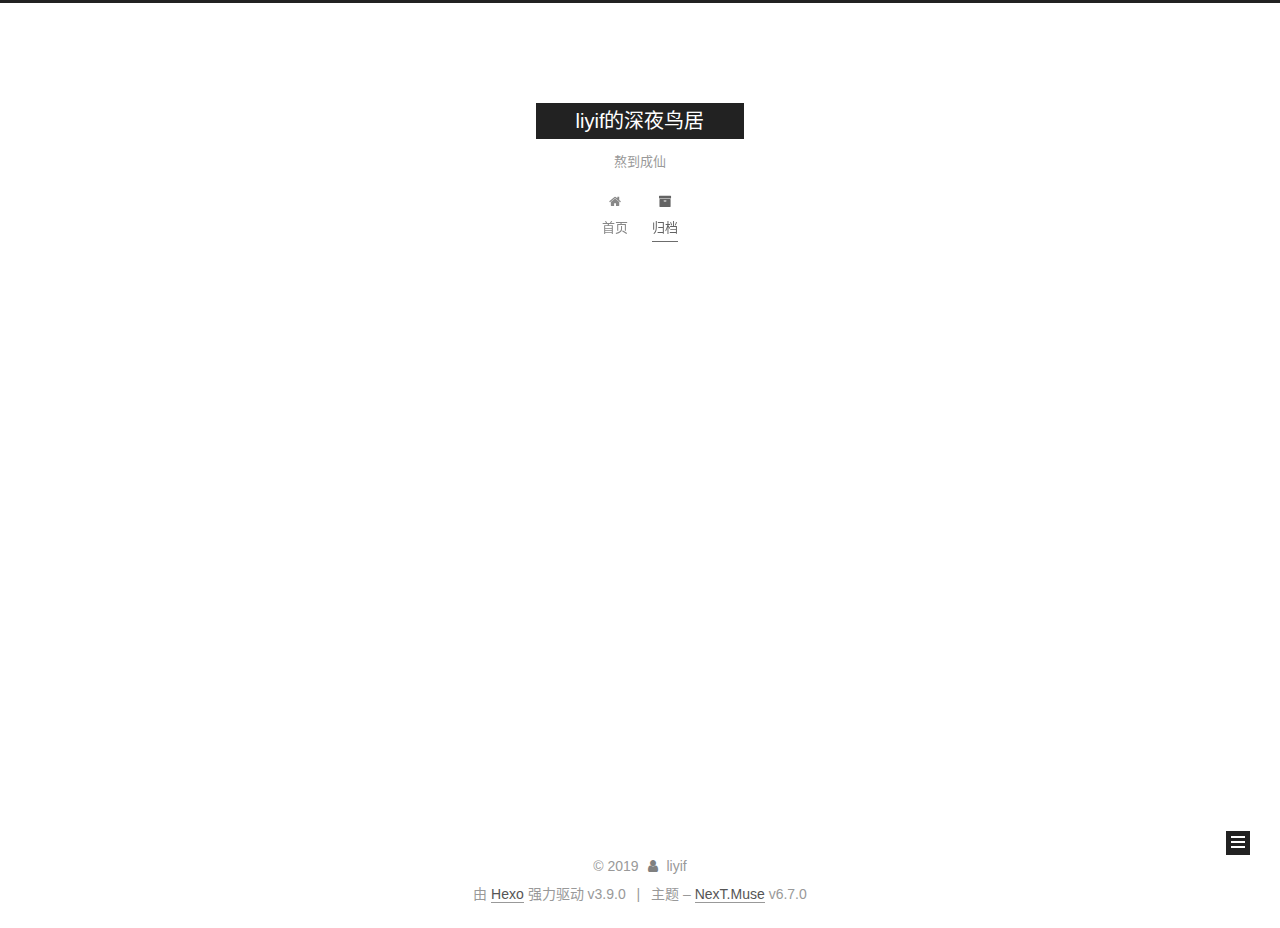
<file: archives/index.html>
<!DOCTYPE html>












  


<html class="theme-next muse use-motion" lang="zh-CN">
<head><meta name="generator" content="Hexo 3.9.0">
  <meta charset="UTF-8">
<meta http-equiv="X-UA-Compatible" content="IE=edge">
<meta name="viewport" content="width=device-width, initial-scale=1, maximum-scale=2">
<meta name="theme-color" content="#222">


























<link rel="stylesheet" href="/lib/font-awesome/css/font-awesome.min.css?v=4.6.2">

<link rel="stylesheet" href="/css/main.css?v=6.7.0">


  <link rel="apple-touch-icon" sizes="180x180" href="/images/apple-touch-icon-next.png?v=6.7.0">


  <link rel="icon" type="image/png" sizes="32x32" href="/images/favicon-32x32-next.png?v=6.7.0">


  <link rel="icon" type="image/png" sizes="16x16" href="/images/favicon-16x16-next.png?v=6.7.0">


  <link rel="mask-icon" href="/images/logo.svg?v=6.7.0" color="#222">







<script id="hexo.configurations">
  var NexT = window.NexT || {};
  var CONFIG = {
    root: '/',
    scheme: 'Muse',
    version: '6.7.0',
    sidebar: {"position":"left","display":"post","offset":12,"b2t":false,"scrollpercent":false,"onmobile":false},
    fancybox: false,
    fastclick: false,
    lazyload: false,
    tabs: true,
    motion: {"enable":true,"async":false,"transition":{"post_block":"fadeIn","post_header":"slideDownIn","post_body":"slideDownIn","coll_header":"slideLeftIn","sidebar":"slideUpIn"}},
    algolia: {
      applicationID: '',
      apiKey: '',
      indexName: '',
      hits: {"per_page":10},
      labels: {"input_placeholder":"Search for Posts","hits_empty":"We didn't find any results for the search: ${query}","hits_stats":"${hits} results found in ${time} ms"}
    }
  };
</script>


  




  <meta property="og:type" content="website">
<meta property="og:title" content="liyif的深夜鸟居">
<meta property="og:url" content="http://yoursite.com/archives/index.html">
<meta property="og:site_name" content="liyif的深夜鸟居">
<meta property="og:locale" content="zh-CN">
<meta name="twitter:card" content="summary">
<meta name="twitter:title" content="liyif的深夜鸟居">






  <link rel="canonical" href="http://yoursite.com/archives/">



<script id="page.configurations">
  CONFIG.page = {
    sidebar: "",
  };
</script>

  <title>归档 | liyif的深夜鸟居</title>
  












  <noscript>
  <style>
  .use-motion .motion-element,
  .use-motion .brand,
  .use-motion .menu-item,
  .sidebar-inner,
  .use-motion .post-block,
  .use-motion .pagination,
  .use-motion .comments,
  .use-motion .post-header,
  .use-motion .post-body,
  .use-motion .collection-title { opacity: initial; }

  .use-motion .logo,
  .use-motion .site-title,
  .use-motion .site-subtitle {
    opacity: initial;
    top: initial;
  }

  .use-motion .logo-line-before i { left: initial; }
  .use-motion .logo-line-after i { right: initial; }
  </style>
</noscript>

</head>

<body itemscope itemtype="http://schema.org/WebPage" lang="zh-CN">

  
  
    
  

  <div class="container sidebar-position-left page-archive">
    <div class="headband"></div>

    <header id="header" class="header" itemscope itemtype="http://schema.org/WPHeader">
      <div class="header-inner"><div class="site-brand-wrapper">
  <div class="site-meta">
    

    <div class="custom-logo-site-title">
      <a href="/" class="brand" rel="start">
        <span class="logo-line-before"><i></i></span>
        <span class="site-title">liyif的深夜鸟居</span>
        <span class="logo-line-after"><i></i></span>
      </a>
    </div>
    
      
        <p class="site-subtitle">熬到成仙</p>
      
    
    
  </div>

  <div class="site-nav-toggle">
    <button aria-label="切换导航栏">
      <span class="btn-bar"></span>
      <span class="btn-bar"></span>
      <span class="btn-bar"></span>
    </button>
  </div>
</div>



<nav class="site-nav">
  
    <ul id="menu" class="menu">
      
        
        
        
          
          <li class="menu-item menu-item-home">

    
    
    
      
    

    

    <a href="/" rel="section"><i class="menu-item-icon fa fa-fw fa-home"></i> <br>首页</a>

  </li>
        
        
        
          
          <li class="menu-item menu-item-archives menu-item-active">

    
    
    
      
    

    

    <a href="/archives/" rel="section"><i class="menu-item-icon fa fa-fw fa-archive"></i> <br>归档</a>

  </li>

      
      
    </ul>
  

  
    

    
    
      
      
    
      
      
    
    

  


  

  
</nav>



  



</div>
    </header>

    


    <main id="main" class="main">
      <div class="main-inner">
        <div class="content-wrap">
          
          <div id="content" class="content">
            

  
  
  
  <div class="post-block archive">
    <div id="posts" class="posts-collapse">
      <span class="archive-move-on"></span>

      
      <span class="archive-page-counter">
        
        
        
          
        
        嗯..! 目前共计 4 篇日志。 继续努力。
      </span>
      

      

        
        
        

        
          
          <div class="collection-title">
            <h1 class="archive-year" id="archive-year-2019">2019</h1>
          </div>
        
        

        

  <article class="post post-type-normal" itemscope itemtype="http://schema.org/Article">
    <header class="post-header">

      <h2 class="post-title">
        
          <a class="post-title-link" href="/2019/08/10/关于《算法导论》的疑问/" itemprop="url">
            
              <span itemprop="name">关于《算法导论》的疑问</span>
            
          </a>
        
      </h2>

      <div class="post-meta">
        <time class="post-time" itemprop="dateCreated" datetime="2019-08-10T14:53:59+08:00" content="2019-08-10">
          08-10
        </time>
      </div>

    </header>
  </article>



      

        
        
        

        
        

        

  <article class="post post-type-normal" itemscope itemtype="http://schema.org/Article">
    <header class="post-header">

      <h2 class="post-title">
        
          <a class="post-title-link" href="/2019/08/08/LC之光/" itemprop="url">
            
              <span itemprop="name">LC之光</span>
            
          </a>
        
      </h2>

      <div class="post-meta">
        <time class="post-time" itemprop="dateCreated" datetime="2019-08-08T21:43:34+08:00" content="2019-08-08">
          08-08
        </time>
      </div>

    </header>
  </article>



      

        
        
        

        
        

        

  <article class="post post-type-normal" itemscope itemtype="http://schema.org/Article">
    <header class="post-header">

      <h2 class="post-title">
        
          <a class="post-title-link" href="/2019/08/08/Hello-World-Again/" itemprop="url">
            
              <span itemprop="name">Hello World Again</span>
            
          </a>
        
      </h2>

      <div class="post-meta">
        <time class="post-time" itemprop="dateCreated" datetime="2019-08-08T15:33:15+08:00" content="2019-08-08">
          08-08
        </time>
      </div>

    </header>
  </article>



      

        
        
        

        
        

        

  <article class="post post-type-normal" itemscope itemtype="http://schema.org/Article">
    <header class="post-header">

      <h2 class="post-title">
        
          <a class="post-title-link" href="/2019/08/07/hello-world/" itemprop="url">
            
              <span itemprop="name">Hello World</span>
            
          </a>
        
      </h2>

      <div class="post-meta">
        <time class="post-time" itemprop="dateCreated" datetime="2019-08-07T18:45:37+08:00" content="2019-08-07">
          08-07
        </time>
      </div>

    </header>
  </article>



      

    </div>
  </div>
  
  
  

  



          </div>
          

        </div>
        
          
  
  <div class="sidebar-toggle">
    <div class="sidebar-toggle-line-wrap">
      <span class="sidebar-toggle-line sidebar-toggle-line-first"></span>
      <span class="sidebar-toggle-line sidebar-toggle-line-middle"></span>
      <span class="sidebar-toggle-line sidebar-toggle-line-last"></span>
    </div>
  </div>

  <aside id="sidebar" class="sidebar">
    
    <div class="sidebar-inner">

      

      

      <div class="site-overview-wrap sidebar-panel sidebar-panel-active">
        <div class="site-overview">
          <div class="site-author motion-element" itemprop="author" itemscope itemtype="http://schema.org/Person">
            
              <p class="site-author-name" itemprop="name">liyif</p>
              <p class="site-description motion-element" itemprop="description"></p>
          </div>

          
            <nav class="site-state motion-element">
              
                <div class="site-state-item site-state-posts">
                
                  <a href="/archives/">
                
                    <span class="site-state-item-count">4</span>
                    <span class="site-state-item-name">日志</span>
                  </a>
                </div>
              

              

              
            </nav>
          

          

          

          

          
          

          
            
          
          

        </div>
      </div>

      

      

    </div>
  </aside>


        
      </div>
    </main>

    <footer id="footer" class="footer">
      <div class="footer-inner">
        <div class="copyright">&copy; <span itemprop="copyrightYear">2019</span>
  <span class="with-love" id="animate">
    <i class="fa fa-user"></i>
  </span>
  <span class="author" itemprop="copyrightHolder">liyif</span>

  

  
</div>


  <div class="powered-by">由 <a href="https://hexo.io" class="theme-link" rel="noopener" target="_blank">Hexo</a> 强力驱动 v3.9.0</div>



  <span class="post-meta-divider">|</span>



  <div class="theme-info">主题 – <a href="https://theme-next.org" class="theme-link" rel="noopener" target="_blank">NexT.Muse</a> v6.7.0</div>




        








        
      </div>
    </footer>

    
      <div class="back-to-top">
        <i class="fa fa-arrow-up"></i>
        
      </div>
    

    

    

    
  </div>

  

<script>
  if (Object.prototype.toString.call(window.Promise) !== '[object Function]') {
    window.Promise = null;
  }
</script>


























  
  <script src="/lib/jquery/index.js?v=2.1.3"></script>

  
  <script src="/lib/velocity/velocity.min.js?v=1.2.1"></script>

  
  <script src="/lib/velocity/velocity.ui.min.js?v=1.2.1"></script>


  


  <script src="/js/src/utils.js?v=6.7.0"></script>

  <script src="/js/src/motion.js?v=6.7.0"></script>



  
  

  

  


  <script src="/js/src/bootstrap.js?v=6.7.0"></script>



  



  











  





  

  

  

  

  

  

  

  

  

  

  

  

  

</body>
</html>
</file>
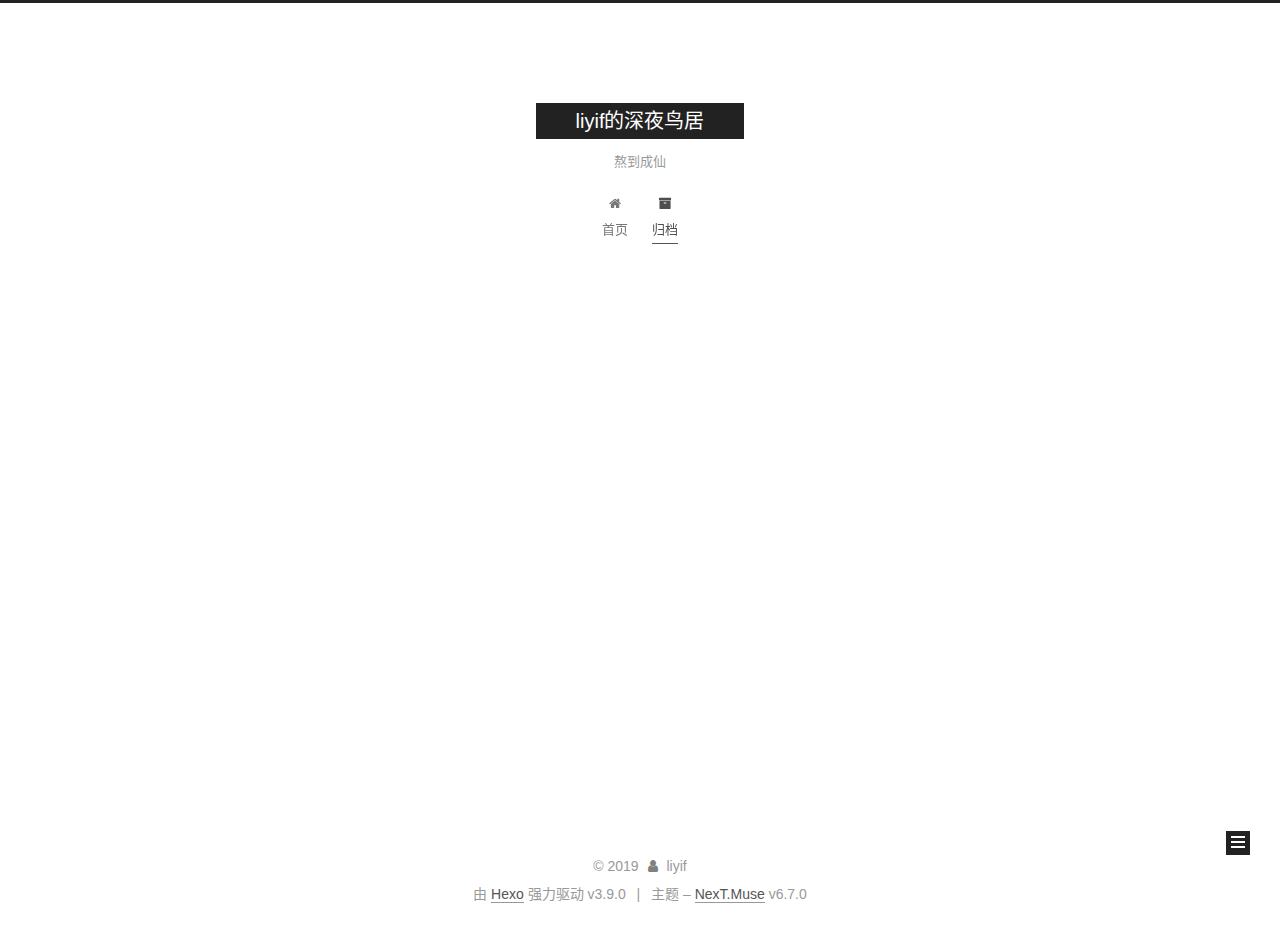
<file: archives/2019/index.html>
<!DOCTYPE html>












  


<html class="theme-next muse use-motion" lang="zh-CN">
<head><meta name="generator" content="Hexo 3.9.0">
  <meta charset="UTF-8">
<meta http-equiv="X-UA-Compatible" content="IE=edge">
<meta name="viewport" content="width=device-width, initial-scale=1, maximum-scale=2">
<meta name="theme-color" content="#222">


























<link rel="stylesheet" href="/lib/font-awesome/css/font-awesome.min.css?v=4.6.2">

<link rel="stylesheet" href="/css/main.css?v=6.7.0">


  <link rel="apple-touch-icon" sizes="180x180" href="/images/apple-touch-icon-next.png?v=6.7.0">


  <link rel="icon" type="image/png" sizes="32x32" href="/images/favicon-32x32-next.png?v=6.7.0">


  <link rel="icon" type="image/png" sizes="16x16" href="/images/favicon-16x16-next.png?v=6.7.0">


  <link rel="mask-icon" href="/images/logo.svg?v=6.7.0" color="#222">







<script id="hexo.configurations">
  var NexT = window.NexT || {};
  var CONFIG = {
    root: '/',
    scheme: 'Muse',
    version: '6.7.0',
    sidebar: {"position":"left","display":"post","offset":12,"b2t":false,"scrollpercent":false,"onmobile":false},
    fancybox: false,
    fastclick: false,
    lazyload: false,
    tabs: true,
    motion: {"enable":true,"async":false,"transition":{"post_block":"fadeIn","post_header":"slideDownIn","post_body":"slideDownIn","coll_header":"slideLeftIn","sidebar":"slideUpIn"}},
    algolia: {
      applicationID: '',
      apiKey: '',
      indexName: '',
      hits: {"per_page":10},
      labels: {"input_placeholder":"Search for Posts","hits_empty":"We didn't find any results for the search: ${query}","hits_stats":"${hits} results found in ${time} ms"}
    }
  };
</script>


  




  <meta property="og:type" content="website">
<meta property="og:title" content="liyif的深夜鸟居">
<meta property="og:url" content="http://yoursite.com/archives/2019/index.html">
<meta property="og:site_name" content="liyif的深夜鸟居">
<meta property="og:locale" content="zh-CN">
<meta name="twitter:card" content="summary">
<meta name="twitter:title" content="liyif的深夜鸟居">






  <link rel="canonical" href="http://yoursite.com/archives/2019/">



<script id="page.configurations">
  CONFIG.page = {
    sidebar: "",
  };
</script>

  <title>归档 | liyif的深夜鸟居</title>
  












  <noscript>
  <style>
  .use-motion .motion-element,
  .use-motion .brand,
  .use-motion .menu-item,
  .sidebar-inner,
  .use-motion .post-block,
  .use-motion .pagination,
  .use-motion .comments,
  .use-motion .post-header,
  .use-motion .post-body,
  .use-motion .collection-title { opacity: initial; }

  .use-motion .logo,
  .use-motion .site-title,
  .use-motion .site-subtitle {
    opacity: initial;
    top: initial;
  }

  .use-motion .logo-line-before i { left: initial; }
  .use-motion .logo-line-after i { right: initial; }
  </style>
</noscript>

</head>

<body itemscope itemtype="http://schema.org/WebPage" lang="zh-CN">

  
  
    
  

  <div class="container sidebar-position-left page-archive">
    <div class="headband"></div>

    <header id="header" class="header" itemscope itemtype="http://schema.org/WPHeader">
      <div class="header-inner"><div class="site-brand-wrapper">
  <div class="site-meta">
    

    <div class="custom-logo-site-title">
      <a href="/" class="brand" rel="start">
        <span class="logo-line-before"><i></i></span>
        <span class="site-title">liyif的深夜鸟居</span>
        <span class="logo-line-after"><i></i></span>
      </a>
    </div>
    
      
        <p class="site-subtitle">熬到成仙</p>
      
    
    
  </div>

  <div class="site-nav-toggle">
    <button aria-label="切换导航栏">
      <span class="btn-bar"></span>
      <span class="btn-bar"></span>
      <span class="btn-bar"></span>
    </button>
  </div>
</div>



<nav class="site-nav">
  
    <ul id="menu" class="menu">
      
        
        
        
          
          <li class="menu-item menu-item-home">

    
    
    
      
    

    

    <a href="/" rel="section"><i class="menu-item-icon fa fa-fw fa-home"></i> <br>首页</a>

  </li>
        
        
        
          
          <li class="menu-item menu-item-archives menu-item-active">

    
    
    
      
    

    

    <a href="/archives/" rel="section"><i class="menu-item-icon fa fa-fw fa-archive"></i> <br>归档</a>

  </li>

      
      
    </ul>
  

  
    

    
    
      
      
    
      
      
    
    

  


  

  
</nav>



  



</div>
    </header>

    


    <main id="main" class="main">
      <div class="main-inner">
        <div class="content-wrap">
          
          <div id="content" class="content">
            

  
  
  
  <div class="post-block archive">
    <div id="posts" class="posts-collapse">
      <span class="archive-move-on"></span>

      
      <span class="archive-page-counter">
        
        
        
          
        
        嗯..! 目前共计 4 篇日志。 继续努力。
      </span>
      

      

        
        
        

        
          
          <div class="collection-title">
            <h1 class="archive-year" id="archive-year-2019">2019</h1>
          </div>
        
        

        

  <article class="post post-type-normal" itemscope itemtype="http://schema.org/Article">
    <header class="post-header">

      <h2 class="post-title">
        
          <a class="post-title-link" href="/2019/08/10/关于《算法导论》的疑问/" itemprop="url">
            
              <span itemprop="name">关于《算法导论》的疑问</span>
            
          </a>
        
      </h2>

      <div class="post-meta">
        <time class="post-time" itemprop="dateCreated" datetime="2019-08-10T14:53:59+08:00" content="2019-08-10">
          08-10
        </time>
      </div>

    </header>
  </article>



      

        
        
        

        
        

        

  <article class="post post-type-normal" itemscope itemtype="http://schema.org/Article">
    <header class="post-header">

      <h2 class="post-title">
        
          <a class="post-title-link" href="/2019/08/08/LC之光/" itemprop="url">
            
              <span itemprop="name">LC之光</span>
            
          </a>
        
      </h2>

      <div class="post-meta">
        <time class="post-time" itemprop="dateCreated" datetime="2019-08-08T21:43:34+08:00" content="2019-08-08">
          08-08
        </time>
      </div>

    </header>
  </article>



      

        
        
        

        
        

        

  <article class="post post-type-normal" itemscope itemtype="http://schema.org/Article">
    <header class="post-header">

      <h2 class="post-title">
        
          <a class="post-title-link" href="/2019/08/08/Hello-World-Again/" itemprop="url">
            
              <span itemprop="name">Hello World Again</span>
            
          </a>
        
      </h2>

      <div class="post-meta">
        <time class="post-time" itemprop="dateCreated" datetime="2019-08-08T15:33:15+08:00" content="2019-08-08">
          08-08
        </time>
      </div>

    </header>
  </article>



      

        
        
        

        
        

        

  <article class="post post-type-normal" itemscope itemtype="http://schema.org/Article">
    <header class="post-header">

      <h2 class="post-title">
        
          <a class="post-title-link" href="/2019/08/07/hello-world/" itemprop="url">
            
              <span itemprop="name">Hello World</span>
            
          </a>
        
      </h2>

      <div class="post-meta">
        <time class="post-time" itemprop="dateCreated" datetime="2019-08-07T18:45:37+08:00" content="2019-08-07">
          08-07
        </time>
      </div>

    </header>
  </article>



      

    </div>
  </div>
  
  
  

  



          </div>
          

        </div>
        
          
  
  <div class="sidebar-toggle">
    <div class="sidebar-toggle-line-wrap">
      <span class="sidebar-toggle-line sidebar-toggle-line-first"></span>
      <span class="sidebar-toggle-line sidebar-toggle-line-middle"></span>
      <span class="sidebar-toggle-line sidebar-toggle-line-last"></span>
    </div>
  </div>

  <aside id="sidebar" class="sidebar">
    
    <div class="sidebar-inner">

      

      

      <div class="site-overview-wrap sidebar-panel sidebar-panel-active">
        <div class="site-overview">
          <div class="site-author motion-element" itemprop="author" itemscope itemtype="http://schema.org/Person">
            
              <p class="site-author-name" itemprop="name">liyif</p>
              <p class="site-description motion-element" itemprop="description"></p>
          </div>

          
            <nav class="site-state motion-element">
              
                <div class="site-state-item site-state-posts">
                
                  <a href="/archives/">
                
                    <span class="site-state-item-count">4</span>
                    <span class="site-state-item-name">日志</span>
                  </a>
                </div>
              

              

              
            </nav>
          

          

          

          

          
          

          
            
          
          

        </div>
      </div>

      

      

    </div>
  </aside>


        
      </div>
    </main>

    <footer id="footer" class="footer">
      <div class="footer-inner">
        <div class="copyright">&copy; <span itemprop="copyrightYear">2019</span>
  <span class="with-love" id="animate">
    <i class="fa fa-user"></i>
  </span>
  <span class="author" itemprop="copyrightHolder">liyif</span>

  

  
</div>


  <div class="powered-by">由 <a href="https://hexo.io" class="theme-link" rel="noopener" target="_blank">Hexo</a> 强力驱动 v3.9.0</div>



  <span class="post-meta-divider">|</span>



  <div class="theme-info">主题 – <a href="https://theme-next.org" class="theme-link" rel="noopener" target="_blank">NexT.Muse</a> v6.7.0</div>




        








        
      </div>
    </footer>

    
      <div class="back-to-top">
        <i class="fa fa-arrow-up"></i>
        
      </div>
    

    

    

    
  </div>

  

<script>
  if (Object.prototype.toString.call(window.Promise) !== '[object Function]') {
    window.Promise = null;
  }
</script>


























  
  <script src="/lib/jquery/index.js?v=2.1.3"></script>

  
  <script src="/lib/velocity/velocity.min.js?v=1.2.1"></script>

  
  <script src="/lib/velocity/velocity.ui.min.js?v=1.2.1"></script>


  


  <script src="/js/src/utils.js?v=6.7.0"></script>

  <script src="/js/src/motion.js?v=6.7.0"></script>



  
  

  

  


  <script src="/js/src/bootstrap.js?v=6.7.0"></script>



  



  











  





  

  

  

  

  

  

  

  

  

  

  

  

  

</body>
</html>
</file>
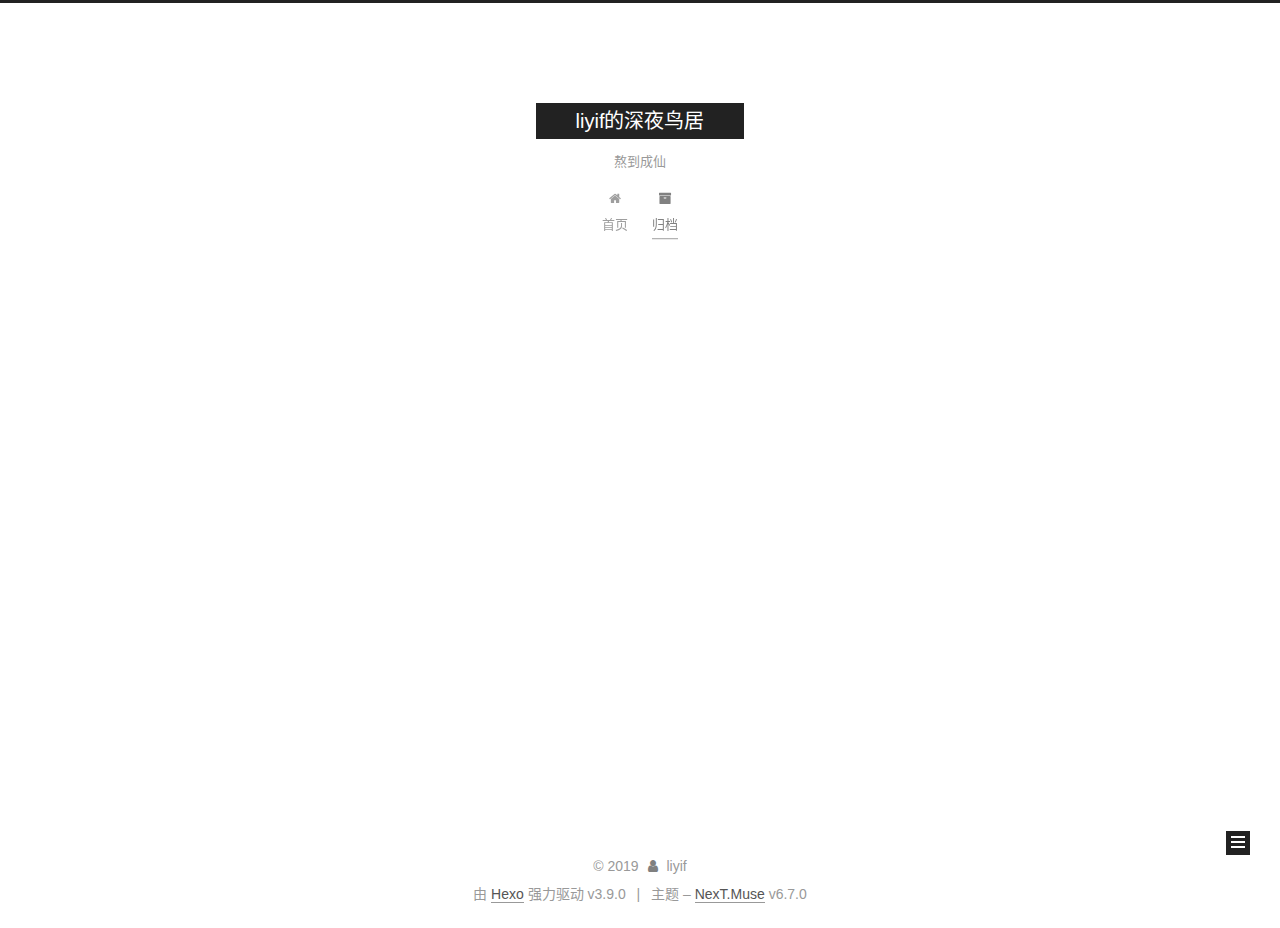
<file: archives/2019/08/index.html>
<!DOCTYPE html>












  


<html class="theme-next muse use-motion" lang="zh-CN">
<head><meta name="generator" content="Hexo 3.9.0">
  <meta charset="UTF-8">
<meta http-equiv="X-UA-Compatible" content="IE=edge">
<meta name="viewport" content="width=device-width, initial-scale=1, maximum-scale=2">
<meta name="theme-color" content="#222">


























<link rel="stylesheet" href="/lib/font-awesome/css/font-awesome.min.css?v=4.6.2">

<link rel="stylesheet" href="/css/main.css?v=6.7.0">


  <link rel="apple-touch-icon" sizes="180x180" href="/images/apple-touch-icon-next.png?v=6.7.0">


  <link rel="icon" type="image/png" sizes="32x32" href="/images/favicon-32x32-next.png?v=6.7.0">


  <link rel="icon" type="image/png" sizes="16x16" href="/images/favicon-16x16-next.png?v=6.7.0">


  <link rel="mask-icon" href="/images/logo.svg?v=6.7.0" color="#222">







<script id="hexo.configurations">
  var NexT = window.NexT || {};
  var CONFIG = {
    root: '/',
    scheme: 'Muse',
    version: '6.7.0',
    sidebar: {"position":"left","display":"post","offset":12,"b2t":false,"scrollpercent":false,"onmobile":false},
    fancybox: false,
    fastclick: false,
    lazyload: false,
    tabs: true,
    motion: {"enable":true,"async":false,"transition":{"post_block":"fadeIn","post_header":"slideDownIn","post_body":"slideDownIn","coll_header":"slideLeftIn","sidebar":"slideUpIn"}},
    algolia: {
      applicationID: '',
      apiKey: '',
      indexName: '',
      hits: {"per_page":10},
      labels: {"input_placeholder":"Search for Posts","hits_empty":"We didn't find any results for the search: ${query}","hits_stats":"${hits} results found in ${time} ms"}
    }
  };
</script>


  




  <meta property="og:type" content="website">
<meta property="og:title" content="liyif的深夜鸟居">
<meta property="og:url" content="http://yoursite.com/archives/2019/08/index.html">
<meta property="og:site_name" content="liyif的深夜鸟居">
<meta property="og:locale" content="zh-CN">
<meta name="twitter:card" content="summary">
<meta name="twitter:title" content="liyif的深夜鸟居">






  <link rel="canonical" href="http://yoursite.com/archives/2019/08/">



<script id="page.configurations">
  CONFIG.page = {
    sidebar: "",
  };
</script>

  <title>归档 | liyif的深夜鸟居</title>
  












  <noscript>
  <style>
  .use-motion .motion-element,
  .use-motion .brand,
  .use-motion .menu-item,
  .sidebar-inner,
  .use-motion .post-block,
  .use-motion .pagination,
  .use-motion .comments,
  .use-motion .post-header,
  .use-motion .post-body,
  .use-motion .collection-title { opacity: initial; }

  .use-motion .logo,
  .use-motion .site-title,
  .use-motion .site-subtitle {
    opacity: initial;
    top: initial;
  }

  .use-motion .logo-line-before i { left: initial; }
  .use-motion .logo-line-after i { right: initial; }
  </style>
</noscript>

</head>

<body itemscope itemtype="http://schema.org/WebPage" lang="zh-CN">

  
  
    
  

  <div class="container sidebar-position-left page-archive">
    <div class="headband"></div>

    <header id="header" class="header" itemscope itemtype="http://schema.org/WPHeader">
      <div class="header-inner"><div class="site-brand-wrapper">
  <div class="site-meta">
    

    <div class="custom-logo-site-title">
      <a href="/" class="brand" rel="start">
        <span class="logo-line-before"><i></i></span>
        <span class="site-title">liyif的深夜鸟居</span>
        <span class="logo-line-after"><i></i></span>
      </a>
    </div>
    
      
        <p class="site-subtitle">熬到成仙</p>
      
    
    
  </div>

  <div class="site-nav-toggle">
    <button aria-label="切换导航栏">
      <span class="btn-bar"></span>
      <span class="btn-bar"></span>
      <span class="btn-bar"></span>
    </button>
  </div>
</div>



<nav class="site-nav">
  
    <ul id="menu" class="menu">
      
        
        
        
          
          <li class="menu-item menu-item-home">

    
    
    
      
    

    

    <a href="/" rel="section"><i class="menu-item-icon fa fa-fw fa-home"></i> <br>首页</a>

  </li>
        
        
        
          
          <li class="menu-item menu-item-archives menu-item-active">

    
    
    
      
    

    

    <a href="/archives/" rel="section"><i class="menu-item-icon fa fa-fw fa-archive"></i> <br>归档</a>

  </li>

      
      
    </ul>
  

  
    

    
    
      
      
    
      
      
    
    

  


  

  
</nav>



  



</div>
    </header>

    


    <main id="main" class="main">
      <div class="main-inner">
        <div class="content-wrap">
          
          <div id="content" class="content">
            

  
  
  
  <div class="post-block archive">
    <div id="posts" class="posts-collapse">
      <span class="archive-move-on"></span>

      
      <span class="archive-page-counter">
        
        
        
          
        
        嗯..! 目前共计 4 篇日志。 继续努力。
      </span>
      

      

        
        
        

        
          
          <div class="collection-title">
            <h1 class="archive-year" id="archive-year-2019">2019</h1>
          </div>
        
        

        

  <article class="post post-type-normal" itemscope itemtype="http://schema.org/Article">
    <header class="post-header">

      <h2 class="post-title">
        
          <a class="post-title-link" href="/2019/08/10/关于《算法导论》的疑问/" itemprop="url">
            
              <span itemprop="name">关于《算法导论》的疑问</span>
            
          </a>
        
      </h2>

      <div class="post-meta">
        <time class="post-time" itemprop="dateCreated" datetime="2019-08-10T14:53:59+08:00" content="2019-08-10">
          08-10
        </time>
      </div>

    </header>
  </article>



      

        
        
        

        
        

        

  <article class="post post-type-normal" itemscope itemtype="http://schema.org/Article">
    <header class="post-header">

      <h2 class="post-title">
        
          <a class="post-title-link" href="/2019/08/08/LC之光/" itemprop="url">
            
              <span itemprop="name">LC之光</span>
            
          </a>
        
      </h2>

      <div class="post-meta">
        <time class="post-time" itemprop="dateCreated" datetime="2019-08-08T21:43:34+08:00" content="2019-08-08">
          08-08
        </time>
      </div>

    </header>
  </article>



      

        
        
        

        
        

        

  <article class="post post-type-normal" itemscope itemtype="http://schema.org/Article">
    <header class="post-header">

      <h2 class="post-title">
        
          <a class="post-title-link" href="/2019/08/08/Hello-World-Again/" itemprop="url">
            
              <span itemprop="name">Hello World Again</span>
            
          </a>
        
      </h2>

      <div class="post-meta">
        <time class="post-time" itemprop="dateCreated" datetime="2019-08-08T15:33:15+08:00" content="2019-08-08">
          08-08
        </time>
      </div>

    </header>
  </article>



      

        
        
        

        
        

        

  <article class="post post-type-normal" itemscope itemtype="http://schema.org/Article">
    <header class="post-header">

      <h2 class="post-title">
        
          <a class="post-title-link" href="/2019/08/07/hello-world/" itemprop="url">
            
              <span itemprop="name">Hello World</span>
            
          </a>
        
      </h2>

      <div class="post-meta">
        <time class="post-time" itemprop="dateCreated" datetime="2019-08-07T18:45:37+08:00" content="2019-08-07">
          08-07
        </time>
      </div>

    </header>
  </article>



      

    </div>
  </div>
  
  
  

  



          </div>
          

        </div>
        
          
  
  <div class="sidebar-toggle">
    <div class="sidebar-toggle-line-wrap">
      <span class="sidebar-toggle-line sidebar-toggle-line-first"></span>
      <span class="sidebar-toggle-line sidebar-toggle-line-middle"></span>
      <span class="sidebar-toggle-line sidebar-toggle-line-last"></span>
    </div>
  </div>

  <aside id="sidebar" class="sidebar">
    
    <div class="sidebar-inner">

      

      

      <div class="site-overview-wrap sidebar-panel sidebar-panel-active">
        <div class="site-overview">
          <div class="site-author motion-element" itemprop="author" itemscope itemtype="http://schema.org/Person">
            
              <p class="site-author-name" itemprop="name">liyif</p>
              <p class="site-description motion-element" itemprop="description"></p>
          </div>

          
            <nav class="site-state motion-element">
              
                <div class="site-state-item site-state-posts">
                
                  <a href="/archives/">
                
                    <span class="site-state-item-count">4</span>
                    <span class="site-state-item-name">日志</span>
                  </a>
                </div>
              

              

              
            </nav>
          

          

          

          

          
          

          
            
          
          

        </div>
      </div>

      

      

    </div>
  </aside>


        
      </div>
    </main>

    <footer id="footer" class="footer">
      <div class="footer-inner">
        <div class="copyright">&copy; <span itemprop="copyrightYear">2019</span>
  <span class="with-love" id="animate">
    <i class="fa fa-user"></i>
  </span>
  <span class="author" itemprop="copyrightHolder">liyif</span>

  

  
</div>


  <div class="powered-by">由 <a href="https://hexo.io" class="theme-link" rel="noopener" target="_blank">Hexo</a> 强力驱动 v3.9.0</div>



  <span class="post-meta-divider">|</span>



  <div class="theme-info">主题 – <a href="https://theme-next.org" class="theme-link" rel="noopener" target="_blank">NexT.Muse</a> v6.7.0</div>




        








        
      </div>
    </footer>

    
      <div class="back-to-top">
        <i class="fa fa-arrow-up"></i>
        
      </div>
    

    

    

    
  </div>

  

<script>
  if (Object.prototype.toString.call(window.Promise) !== '[object Function]') {
    window.Promise = null;
  }
</script>


























  
  <script src="/lib/jquery/index.js?v=2.1.3"></script>

  
  <script src="/lib/velocity/velocity.min.js?v=1.2.1"></script>

  
  <script src="/lib/velocity/velocity.ui.min.js?v=1.2.1"></script>


  


  <script src="/js/src/utils.js?v=6.7.0"></script>

  <script src="/js/src/motion.js?v=6.7.0"></script>



  
  

  

  


  <script src="/js/src/bootstrap.js?v=6.7.0"></script>



  



  











  





  

  

  

  

  

  

  

  

  

  

  

  

  

</body>
</html>
</file>
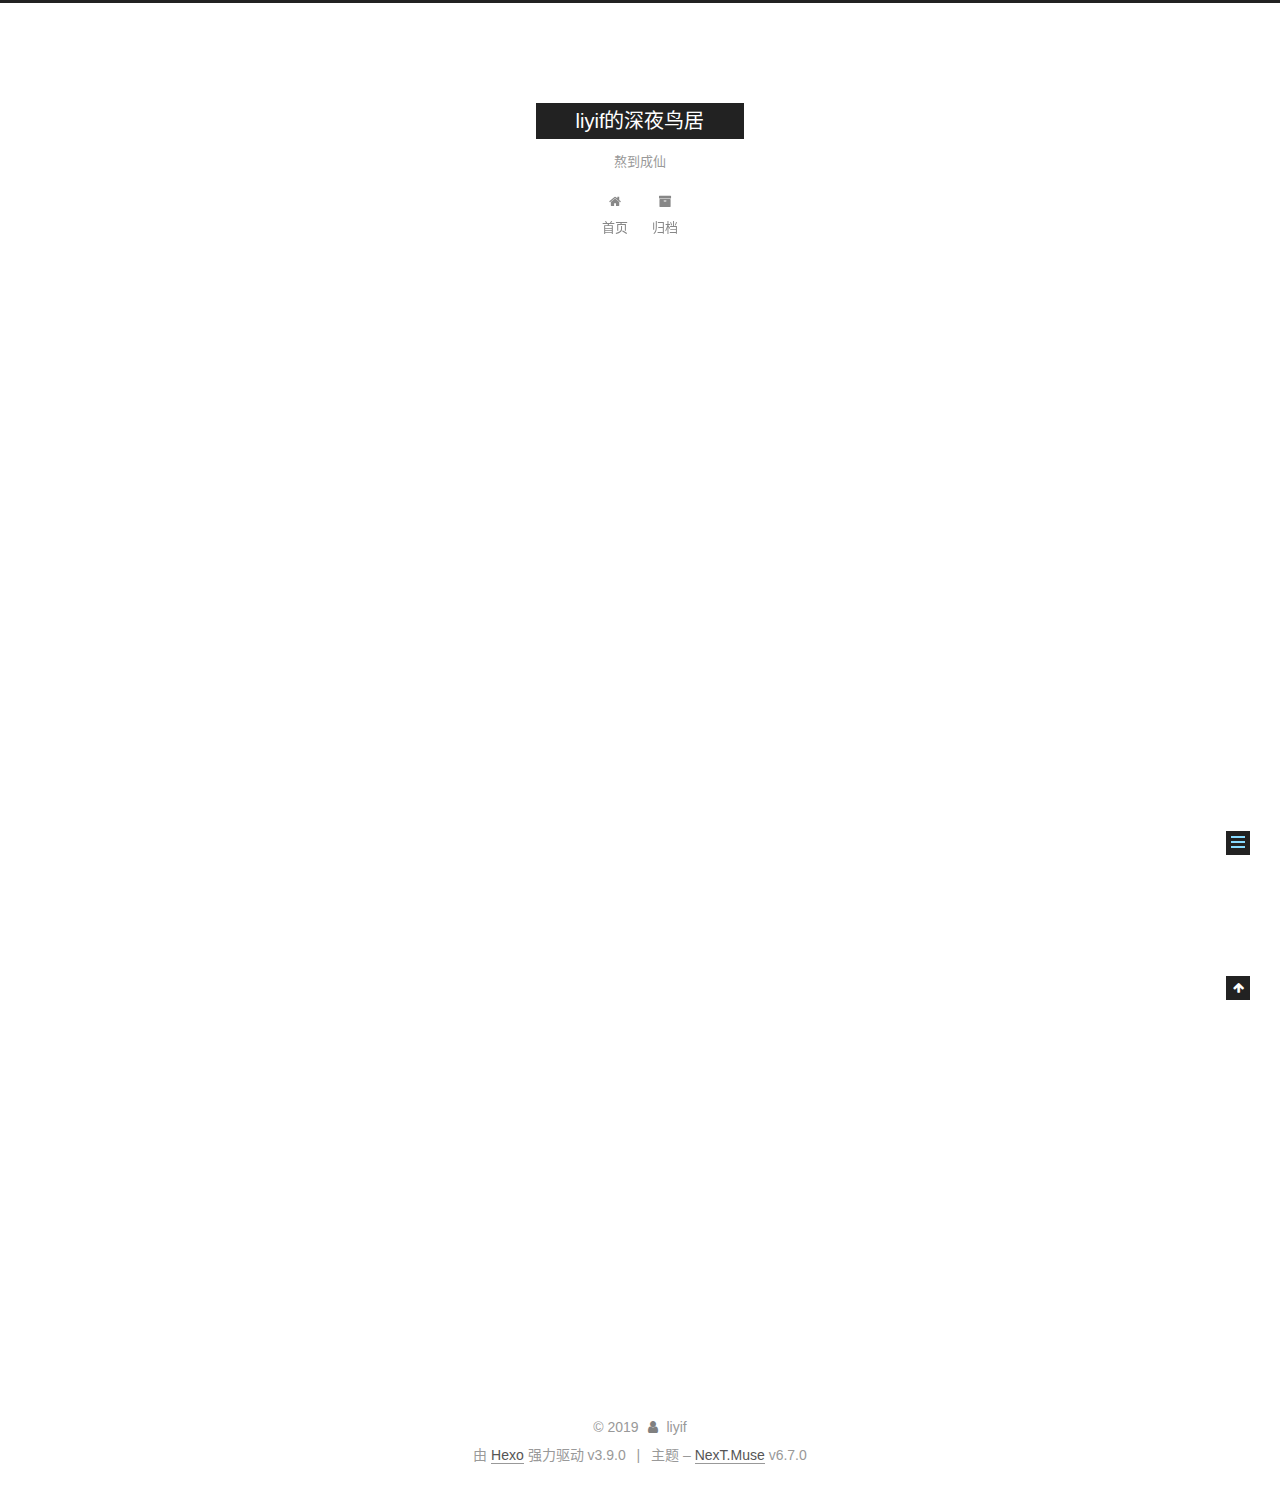
<file: 2019/08/07/hello-world/index.html>
<!DOCTYPE html>












  


<html class="theme-next muse use-motion" lang="zh-CN">
<head><meta name="generator" content="Hexo 3.9.0">
  <meta charset="UTF-8">
<meta http-equiv="X-UA-Compatible" content="IE=edge">
<meta name="viewport" content="width=device-width, initial-scale=1, maximum-scale=2">
<meta name="theme-color" content="#222">


























<link rel="stylesheet" href="/lib/font-awesome/css/font-awesome.min.css?v=4.6.2">

<link rel="stylesheet" href="/css/main.css?v=6.7.0">


  <link rel="apple-touch-icon" sizes="180x180" href="/images/apple-touch-icon-next.png?v=6.7.0">


  <link rel="icon" type="image/png" sizes="32x32" href="/images/favicon-32x32-next.png?v=6.7.0">


  <link rel="icon" type="image/png" sizes="16x16" href="/images/favicon-16x16-next.png?v=6.7.0">


  <link rel="mask-icon" href="/images/logo.svg?v=6.7.0" color="#222">







<script id="hexo.configurations">
  var NexT = window.NexT || {};
  var CONFIG = {
    root: '/',
    scheme: 'Muse',
    version: '6.7.0',
    sidebar: {"position":"left","display":"post","offset":12,"b2t":false,"scrollpercent":false,"onmobile":false},
    fancybox: false,
    fastclick: false,
    lazyload: false,
    tabs: true,
    motion: {"enable":true,"async":false,"transition":{"post_block":"fadeIn","post_header":"slideDownIn","post_body":"slideDownIn","coll_header":"slideLeftIn","sidebar":"slideUpIn"}},
    algolia: {
      applicationID: '',
      apiKey: '',
      indexName: '',
      hits: {"per_page":10},
      labels: {"input_placeholder":"Search for Posts","hits_empty":"We didn't find any results for the search: ${query}","hits_stats":"${hits} results found in ${time} ms"}
    }
  };
</script>


  




  <meta name="description" content="Welcome to Hexo! This is your very first post. Check documentation for more info. If you get any problems when using Hexo, you can find the answer in troubleshooting or you can ask me on GitHub. Quick">
<meta property="og:type" content="article">
<meta property="og:title" content="Hello World">
<meta property="og:url" content="http://yoursite.com/2019/08/07/hello-world/index.html">
<meta property="og:site_name" content="liyif的深夜鸟居">
<meta property="og:description" content="Welcome to Hexo! This is your very first post. Check documentation for more info. If you get any problems when using Hexo, you can find the answer in troubleshooting or you can ask me on GitHub. Quick">
<meta property="og:locale" content="zh-CN">
<meta property="og:updated_time" content="2019-08-07T10:45:37.666Z">
<meta name="twitter:card" content="summary">
<meta name="twitter:title" content="Hello World">
<meta name="twitter:description" content="Welcome to Hexo! This is your very first post. Check documentation for more info. If you get any problems when using Hexo, you can find the answer in troubleshooting or you can ask me on GitHub. Quick">






  <link rel="canonical" href="http://yoursite.com/2019/08/07/hello-world/">



<script id="page.configurations">
  CONFIG.page = {
    sidebar: "",
  };
</script>

  <title>Hello World | liyif的深夜鸟居</title>
  












  <noscript>
  <style>
  .use-motion .motion-element,
  .use-motion .brand,
  .use-motion .menu-item,
  .sidebar-inner,
  .use-motion .post-block,
  .use-motion .pagination,
  .use-motion .comments,
  .use-motion .post-header,
  .use-motion .post-body,
  .use-motion .collection-title { opacity: initial; }

  .use-motion .logo,
  .use-motion .site-title,
  .use-motion .site-subtitle {
    opacity: initial;
    top: initial;
  }

  .use-motion .logo-line-before i { left: initial; }
  .use-motion .logo-line-after i { right: initial; }
  </style>
</noscript>

</head>

<body itemscope itemtype="http://schema.org/WebPage" lang="zh-CN">

  
  
    
  

  <div class="container sidebar-position-left page-post-detail">
    <div class="headband"></div>

    <header id="header" class="header" itemscope itemtype="http://schema.org/WPHeader">
      <div class="header-inner"><div class="site-brand-wrapper">
  <div class="site-meta">
    

    <div class="custom-logo-site-title">
      <a href="/" class="brand" rel="start">
        <span class="logo-line-before"><i></i></span>
        <span class="site-title">liyif的深夜鸟居</span>
        <span class="logo-line-after"><i></i></span>
      </a>
    </div>
    
      
        <p class="site-subtitle">熬到成仙</p>
      
    
    
  </div>

  <div class="site-nav-toggle">
    <button aria-label="切换导航栏">
      <span class="btn-bar"></span>
      <span class="btn-bar"></span>
      <span class="btn-bar"></span>
    </button>
  </div>
</div>



<nav class="site-nav">
  
    <ul id="menu" class="menu">
      
        
        
        
          
          <li class="menu-item menu-item-home">

    
    
    
      
    

    

    <a href="/" rel="section"><i class="menu-item-icon fa fa-fw fa-home"></i> <br>首页</a>

  </li>
        
        
        
          
          <li class="menu-item menu-item-archives">

    
    
    
      
    

    

    <a href="/archives/" rel="section"><i class="menu-item-icon fa fa-fw fa-archive"></i> <br>归档</a>

  </li>

      
      
    </ul>
  

  
    

  

  
</nav>



  



</div>
    </header>

    


    <main id="main" class="main">
      <div class="main-inner">
        <div class="content-wrap">
          
          <div id="content" class="content">
            

  <div id="posts" class="posts-expand">
    

  

  
  
  

  

  <article class="post post-type-normal" itemscope itemtype="http://schema.org/Article">
  
  
  
  <div class="post-block">
    <link itemprop="mainEntityOfPage" href="http://yoursite.com/2019/08/07/hello-world/">

    <span hidden itemprop="author" itemscope itemtype="http://schema.org/Person">
      <meta itemprop="name" content="liyif">
      <meta itemprop="description" content>
      <meta itemprop="image" content="/images/avatar.gif">
    </span>

    <span hidden itemprop="publisher" itemscope itemtype="http://schema.org/Organization">
      <meta itemprop="name" content="liyif的深夜鸟居">
    </span>

    
      <header class="post-header">

        
        
          <h1 class="post-title" itemprop="name headline">Hello World

              
            
          </h1>
        

        <div class="post-meta">
          <span class="post-time">

            
            
            

            
              <span class="post-meta-item-icon">
                <i class="fa fa-calendar-o"></i>
              </span>
              
                <span class="post-meta-item-text">发表于</span>
              

              
                
              

              <time title="创建时间：2019-08-07 18:45:37" itemprop="dateCreated datePublished" datetime="2019-08-07T18:45:37+08:00">2019-08-07</time>
            

            
          </span>

          

          
            
          

          
          

          

          

          

        </div>
      </header>
    

    
    
    
    <div class="post-body" itemprop="articleBody">

      
      

      
        <p>Welcome to <a href="https://hexo.io/" target="_blank" rel="noopener">Hexo</a>! This is your very first post. Check <a href="https://hexo.io/docs/" target="_blank" rel="noopener">documentation</a> for more info. If you get any problems when using Hexo, you can find the answer in <a href="https://hexo.io/docs/troubleshooting.html" target="_blank" rel="noopener">troubleshooting</a> or you can ask me on <a href="https://github.com/hexojs/hexo/issues" target="_blank" rel="noopener">GitHub</a>.</p>
<h2 id="Quick-Start"><a href="#Quick-Start" class="headerlink" title="Quick Start"></a>Quick Start</h2><h3 id="Create-a-new-post"><a href="#Create-a-new-post" class="headerlink" title="Create a new post"></a>Create a new post</h3><figure class="highlight bash"><table><tr><td class="gutter"><pre><span class="line">1</span><br></pre></td><td class="code"><pre><span class="line">$ hexo new <span class="string">"My New Post"</span></span><br></pre></td></tr></table></figure>

<p>More info: <a href="https://hexo.io/docs/writing.html" target="_blank" rel="noopener">Writing</a></p>
<h3 id="Run-server"><a href="#Run-server" class="headerlink" title="Run server"></a>Run server</h3><figure class="highlight bash"><table><tr><td class="gutter"><pre><span class="line">1</span><br></pre></td><td class="code"><pre><span class="line">$ hexo server</span><br></pre></td></tr></table></figure>

<p>More info: <a href="https://hexo.io/docs/server.html" target="_blank" rel="noopener">Server</a></p>
<h3 id="Generate-static-files"><a href="#Generate-static-files" class="headerlink" title="Generate static files"></a>Generate static files</h3><figure class="highlight bash"><table><tr><td class="gutter"><pre><span class="line">1</span><br></pre></td><td class="code"><pre><span class="line">$ hexo generate</span><br></pre></td></tr></table></figure>

<p>More info: <a href="https://hexo.io/docs/generating.html" target="_blank" rel="noopener">Generating</a></p>
<h3 id="Deploy-to-remote-sites"><a href="#Deploy-to-remote-sites" class="headerlink" title="Deploy to remote sites"></a>Deploy to remote sites</h3><figure class="highlight bash"><table><tr><td class="gutter"><pre><span class="line">1</span><br></pre></td><td class="code"><pre><span class="line">$ hexo deploy</span><br></pre></td></tr></table></figure>

<p>More info: <a href="https://hexo.io/docs/deployment.html" target="_blank" rel="noopener">Deployment</a></p>

      
    </div>

    

    
    
    

    

    
      
    
    

    

    <footer class="post-footer">
      

      
      
      

      
        <div class="post-nav">
          <div class="post-nav-next post-nav-item">
            
          </div>

          <span class="post-nav-divider"></span>

          <div class="post-nav-prev post-nav-item">
            
              <a href="/2019/08/08/Hello-World-Again/" rel="prev" title="Hello World Again">
                Hello World Again <i class="fa fa-chevron-right"></i>
              </a>
            
          </div>
        </div>
      

      
      
    </footer>
  </div>
  
  
  
  </article>


  </div>


          </div>
          

  



        </div>
        
          
  
  <div class="sidebar-toggle">
    <div class="sidebar-toggle-line-wrap">
      <span class="sidebar-toggle-line sidebar-toggle-line-first"></span>
      <span class="sidebar-toggle-line sidebar-toggle-line-middle"></span>
      <span class="sidebar-toggle-line sidebar-toggle-line-last"></span>
    </div>
  </div>

  <aside id="sidebar" class="sidebar">
    
    <div class="sidebar-inner">

      

      
        <ul class="sidebar-nav motion-element">
          <li class="sidebar-nav-toc sidebar-nav-active" data-target="post-toc-wrap">
            文章目录
          </li>
          <li class="sidebar-nav-overview" data-target="site-overview-wrap">
            站点概览
          </li>
        </ul>
      

      <div class="site-overview-wrap sidebar-panel">
        <div class="site-overview">
          <div class="site-author motion-element" itemprop="author" itemscope itemtype="http://schema.org/Person">
            
              <p class="site-author-name" itemprop="name">liyif</p>
              <p class="site-description motion-element" itemprop="description"></p>
          </div>

          
            <nav class="site-state motion-element">
              
                <div class="site-state-item site-state-posts">
                
                  <a href="/archives/">
                
                    <span class="site-state-item-count">4</span>
                    <span class="site-state-item-name">日志</span>
                  </a>
                </div>
              

              

              
            </nav>
          

          

          

          

          
          

          
            
          
          

        </div>
      </div>

      
      <!--noindex-->
        <div class="post-toc-wrap motion-element sidebar-panel sidebar-panel-active">
          <div class="post-toc">

            
            
            
            

            
              <div class="post-toc-content"><ol class="nav"><li class="nav-item nav-level-2"><a class="nav-link" href="#Quick-Start"><span class="nav-number">1.</span> <span class="nav-text">Quick Start</span></a><ol class="nav-child"><li class="nav-item nav-level-3"><a class="nav-link" href="#Create-a-new-post"><span class="nav-number">1.1.</span> <span class="nav-text">Create a new post</span></a></li><li class="nav-item nav-level-3"><a class="nav-link" href="#Run-server"><span class="nav-number">1.2.</span> <span class="nav-text">Run server</span></a></li><li class="nav-item nav-level-3"><a class="nav-link" href="#Generate-static-files"><span class="nav-number">1.3.</span> <span class="nav-text">Generate static files</span></a></li><li class="nav-item nav-level-3"><a class="nav-link" href="#Deploy-to-remote-sites"><span class="nav-number">1.4.</span> <span class="nav-text">Deploy to remote sites</span></a></li></ol></li></ol></div>
            

          </div>
        </div>
      <!--/noindex-->
      

      

    </div>
  </aside>


        
      </div>
    </main>

    <footer id="footer" class="footer">
      <div class="footer-inner">
        <div class="copyright">&copy; <span itemprop="copyrightYear">2019</span>
  <span class="with-love" id="animate">
    <i class="fa fa-user"></i>
  </span>
  <span class="author" itemprop="copyrightHolder">liyif</span>

  

  
</div>


  <div class="powered-by">由 <a href="https://hexo.io" class="theme-link" rel="noopener" target="_blank">Hexo</a> 强力驱动 v3.9.0</div>



  <span class="post-meta-divider">|</span>



  <div class="theme-info">主题 – <a href="https://theme-next.org" class="theme-link" rel="noopener" target="_blank">NexT.Muse</a> v6.7.0</div>




        








        
      </div>
    </footer>

    
      <div class="back-to-top">
        <i class="fa fa-arrow-up"></i>
        
      </div>
    

    

    

    
  </div>

  

<script>
  if (Object.prototype.toString.call(window.Promise) !== '[object Function]') {
    window.Promise = null;
  }
</script>


























  
  <script src="/lib/jquery/index.js?v=2.1.3"></script>

  
  <script src="/lib/velocity/velocity.min.js?v=1.2.1"></script>

  
  <script src="/lib/velocity/velocity.ui.min.js?v=1.2.1"></script>


  


  <script src="/js/src/utils.js?v=6.7.0"></script>

  <script src="/js/src/motion.js?v=6.7.0"></script>



  
  

  
  <script src="/js/src/scrollspy.js?v=6.7.0"></script>
<script src="/js/src/post-details.js?v=6.7.0"></script>



  


  <script src="/js/src/bootstrap.js?v=6.7.0"></script>



  



  











  





  

  

  

  

  

  

  

  

  

  

  

  

  

</body>
</html>
</file>
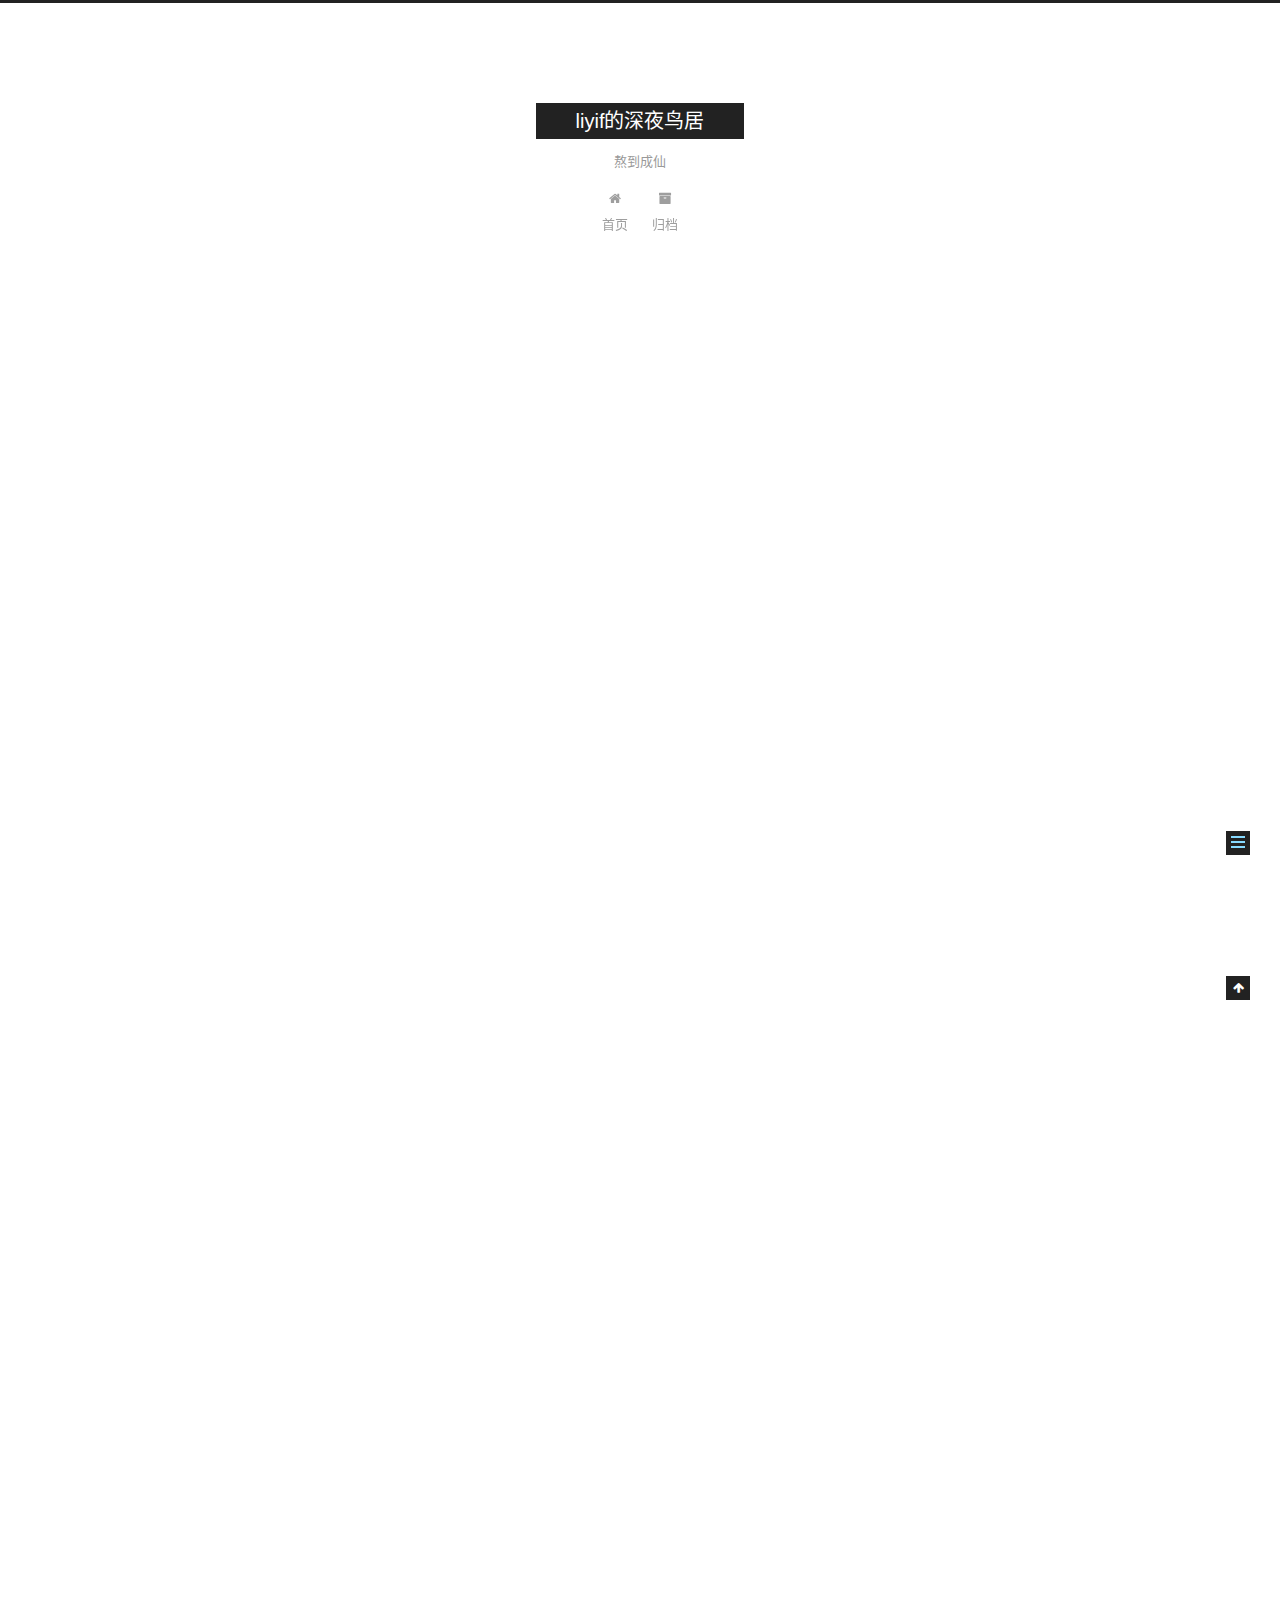
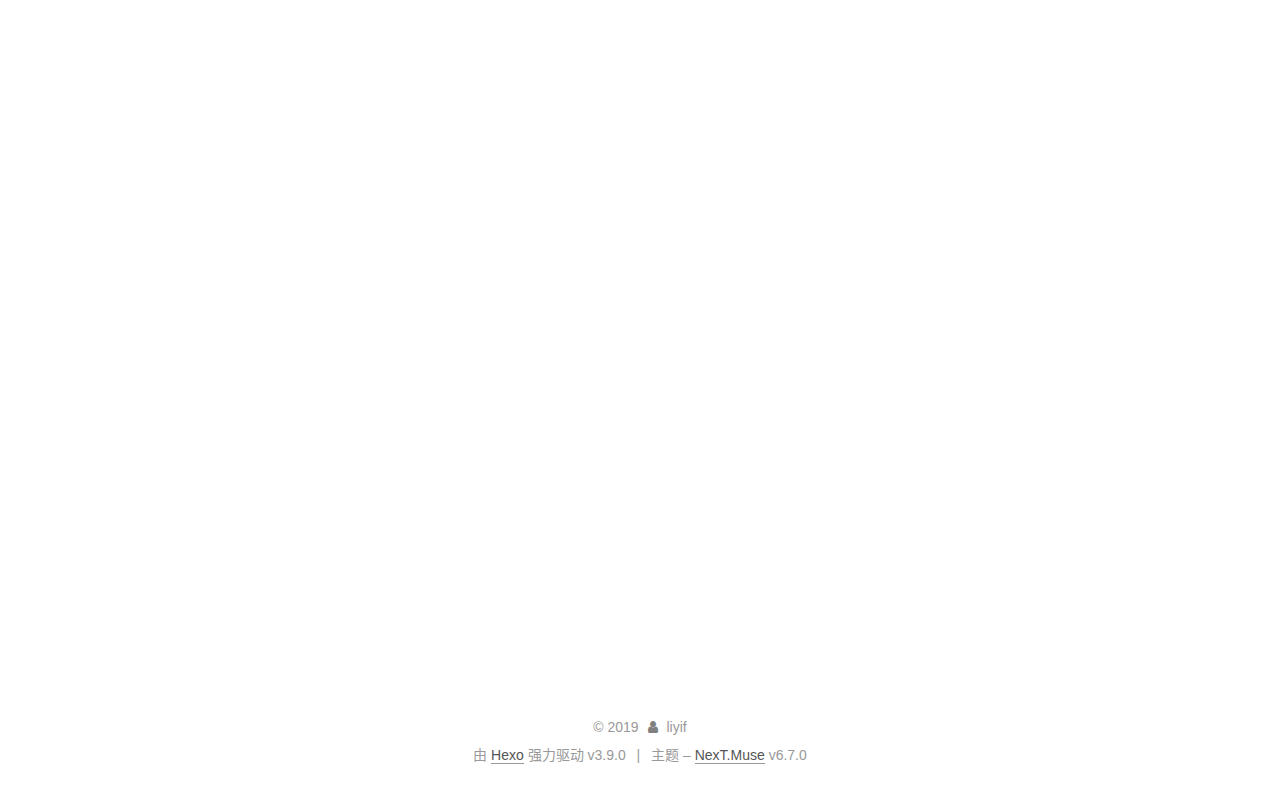
<file: 2019/08/08/Hello-World-Again/index.html>
<!DOCTYPE html>












  


<html class="theme-next muse use-motion" lang="zh-CN">
<head><meta name="generator" content="Hexo 3.9.0">
  <meta charset="UTF-8">
<meta http-equiv="X-UA-Compatible" content="IE=edge">
<meta name="viewport" content="width=device-width, initial-scale=1, maximum-scale=2">
<meta name="theme-color" content="#222">


























<link rel="stylesheet" href="/lib/font-awesome/css/font-awesome.min.css?v=4.6.2">

<link rel="stylesheet" href="/css/main.css?v=6.7.0">


  <link rel="apple-touch-icon" sizes="180x180" href="/images/apple-touch-icon-next.png?v=6.7.0">


  <link rel="icon" type="image/png" sizes="32x32" href="/images/favicon-32x32-next.png?v=6.7.0">


  <link rel="icon" type="image/png" sizes="16x16" href="/images/favicon-16x16-next.png?v=6.7.0">


  <link rel="mask-icon" href="/images/logo.svg?v=6.7.0" color="#222">







<script id="hexo.configurations">
  var NexT = window.NexT || {};
  var CONFIG = {
    root: '/',
    scheme: 'Muse',
    version: '6.7.0',
    sidebar: {"position":"left","display":"post","offset":12,"b2t":false,"scrollpercent":false,"onmobile":false},
    fancybox: false,
    fastclick: false,
    lazyload: false,
    tabs: true,
    motion: {"enable":true,"async":false,"transition":{"post_block":"fadeIn","post_header":"slideDownIn","post_body":"slideDownIn","coll_header":"slideLeftIn","sidebar":"slideUpIn"}},
    algolia: {
      applicationID: '',
      apiKey: '',
      indexName: '',
      hits: {"per_page":10},
      labels: {"input_placeholder":"Search for Posts","hits_empty":"We didn't find any results for the search: ${query}","hits_stats":"${hits} results found in ${time} ms"}
    }
  };
</script>


  




  <meta name="description" content="Hello World Again这就是个测试页面，屁用也没有。 但是我还是要写一些东西：blablablablabla!!! 这篇文章还没有结束！blablablablablablablablablablablablablablablablablablablablablablablablablablablablablablablablablablablablablablablablablabla">
<meta property="og:type" content="article">
<meta property="og:title" content="Hello World Again">
<meta property="og:url" content="http://yoursite.com/2019/08/08/Hello-World-Again/index.html">
<meta property="og:site_name" content="liyif的深夜鸟居">
<meta property="og:description" content="Hello World Again这就是个测试页面，屁用也没有。 但是我还是要写一些东西：blablablablabla!!! 这篇文章还没有结束！blablablablablablablablablablablablablablablablablablablablablablablablablablablablablablablablablablablablablablablablablabla">
<meta property="og:locale" content="zh-CN">
<meta property="og:image" content="http://yoursite.com/2019/08/08/Hello-World-Again/1.jpg">
<meta property="og:updated_time" content="2019-08-08T09:19:30.349Z">
<meta name="twitter:card" content="summary">
<meta name="twitter:title" content="Hello World Again">
<meta name="twitter:description" content="Hello World Again这就是个测试页面，屁用也没有。 但是我还是要写一些东西：blablablablabla!!! 这篇文章还没有结束！blablablablablablablablablablablablablablablablablablablablablablablablablablablablablablablablablablablablablablablablablabla">
<meta name="twitter:image" content="http://yoursite.com/2019/08/08/Hello-World-Again/1.jpg">






  <link rel="canonical" href="http://yoursite.com/2019/08/08/Hello-World-Again/">



<script id="page.configurations">
  CONFIG.page = {
    sidebar: "",
  };
</script>

  <title>Hello World Again | liyif的深夜鸟居</title>
  












  <noscript>
  <style>
  .use-motion .motion-element,
  .use-motion .brand,
  .use-motion .menu-item,
  .sidebar-inner,
  .use-motion .post-block,
  .use-motion .pagination,
  .use-motion .comments,
  .use-motion .post-header,
  .use-motion .post-body,
  .use-motion .collection-title { opacity: initial; }

  .use-motion .logo,
  .use-motion .site-title,
  .use-motion .site-subtitle {
    opacity: initial;
    top: initial;
  }

  .use-motion .logo-line-before i { left: initial; }
  .use-motion .logo-line-after i { right: initial; }
  </style>
</noscript>

</head>

<body itemscope itemtype="http://schema.org/WebPage" lang="zh-CN">

  
  
    
  

  <div class="container sidebar-position-left page-post-detail">
    <div class="headband"></div>

    <header id="header" class="header" itemscope itemtype="http://schema.org/WPHeader">
      <div class="header-inner"><div class="site-brand-wrapper">
  <div class="site-meta">
    

    <div class="custom-logo-site-title">
      <a href="/" class="brand" rel="start">
        <span class="logo-line-before"><i></i></span>
        <span class="site-title">liyif的深夜鸟居</span>
        <span class="logo-line-after"><i></i></span>
      </a>
    </div>
    
      
        <p class="site-subtitle">熬到成仙</p>
      
    
    
  </div>

  <div class="site-nav-toggle">
    <button aria-label="切换导航栏">
      <span class="btn-bar"></span>
      <span class="btn-bar"></span>
      <span class="btn-bar"></span>
    </button>
  </div>
</div>



<nav class="site-nav">
  
    <ul id="menu" class="menu">
      
        
        
        
          
          <li class="menu-item menu-item-home">

    
    
    
      
    

    

    <a href="/" rel="section"><i class="menu-item-icon fa fa-fw fa-home"></i> <br>首页</a>

  </li>
        
        
        
          
          <li class="menu-item menu-item-archives">

    
    
    
      
    

    

    <a href="/archives/" rel="section"><i class="menu-item-icon fa fa-fw fa-archive"></i> <br>归档</a>

  </li>

      
      
    </ul>
  

  
    

  

  
</nav>



  



</div>
    </header>

    


    <main id="main" class="main">
      <div class="main-inner">
        <div class="content-wrap">
          
          <div id="content" class="content">
            

  <div id="posts" class="posts-expand">
    

  

  
  
  

  

  <article class="post post-type-normal" itemscope itemtype="http://schema.org/Article">
  
  
  
  <div class="post-block">
    <link itemprop="mainEntityOfPage" href="http://yoursite.com/2019/08/08/Hello-World-Again/">

    <span hidden itemprop="author" itemscope itemtype="http://schema.org/Person">
      <meta itemprop="name" content="liyif">
      <meta itemprop="description" content>
      <meta itemprop="image" content="/images/avatar.gif">
    </span>

    <span hidden itemprop="publisher" itemscope itemtype="http://schema.org/Organization">
      <meta itemprop="name" content="liyif的深夜鸟居">
    </span>

    
      <header class="post-header">

        
        
          <h1 class="post-title" itemprop="name headline">Hello World Again

              
            
          </h1>
        

        <div class="post-meta">
          <span class="post-time">

            
            
            

            
              <span class="post-meta-item-icon">
                <i class="fa fa-calendar-o"></i>
              </span>
              
                <span class="post-meta-item-text">发表于</span>
              

              
                
              

              <time title="创建时间：2019-08-08 15:33:15 / 修改时间：17:19:30" itemprop="dateCreated datePublished" datetime="2019-08-08T15:33:15+08:00">2019-08-08</time>
            

            
              

              
            
          </span>

          

          
            
          

          
          

          

          

          

        </div>
      </header>
    

    
    
    
    <div class="post-body" itemprop="articleBody">

      
      

      
        <h1 id="Hello-World-Again"><a href="#Hello-World-Again" class="headerlink" title="Hello World Again"></a>Hello World Again</h1><p>这就是个测试页面，屁用也没有。</p>
<p>但是我还是要写一些东西：blablablablabla!!!</p>
<h2 id="这篇文章还没有结束！"><a href="#这篇文章还没有结束！" class="headerlink" title="这篇文章还没有结束！"></a>这篇文章还没有结束！</h2><p>[base64]</p>
<p>哈哈哈哈哈哈哈哈哈哈哈哈哈</p>
<p><img src="1.jpg" alt></p>
<p>fasdfsdadsfasfdsdfadsafsd</p>
<h2 id="我就喊紫妈怎么了！"><a href="#我就喊紫妈怎么了！" class="headerlink" title="我就喊紫妈怎么了！"></a>我就喊紫妈怎么了！</h2><p>ujhgfo \lasdnuew rinry7]cna kewharhbcaw3i6y239    840013 84CESMFDHDUANWEAHR LHR JOH     LPH RHALDSH    SJL l    d;s fjhlaej hflksadj fhuwiey5918734n2;waj .dskfzkpisdnct owlqk ygy,    evquoci tlKJSFDCH ULKJ,NTHJGD LFACSK,    U HDL S,NZDJKF ASLsadfadsflkh\gfdjnsdfwehrof08xcvzklxvjm,smdnfsmdfaljlcxfhvewari0ojqwklr,me</p>

      
    </div>

    

    
    
    

    

    
      
    
    

    

    <footer class="post-footer">
      

      
      
      

      
        <div class="post-nav">
          <div class="post-nav-next post-nav-item">
            
              <a href="/2019/08/07/hello-world/" rel="next" title="Hello World">
                <i class="fa fa-chevron-left"></i> Hello World
              </a>
            
          </div>

          <span class="post-nav-divider"></span>

          <div class="post-nav-prev post-nav-item">
            
              <a href="/2019/08/08/LC之光/" rel="prev" title="LC之光">
                LC之光 <i class="fa fa-chevron-right"></i>
              </a>
            
          </div>
        </div>
      

      
      
    </footer>
  </div>
  
  
  
  </article>


  </div>


          </div>
          

  



        </div>
        
          
  
  <div class="sidebar-toggle">
    <div class="sidebar-toggle-line-wrap">
      <span class="sidebar-toggle-line sidebar-toggle-line-first"></span>
      <span class="sidebar-toggle-line sidebar-toggle-line-middle"></span>
      <span class="sidebar-toggle-line sidebar-toggle-line-last"></span>
    </div>
  </div>

  <aside id="sidebar" class="sidebar">
    
    <div class="sidebar-inner">

      

      
        <ul class="sidebar-nav motion-element">
          <li class="sidebar-nav-toc sidebar-nav-active" data-target="post-toc-wrap">
            文章目录
          </li>
          <li class="sidebar-nav-overview" data-target="site-overview-wrap">
            站点概览
          </li>
        </ul>
      

      <div class="site-overview-wrap sidebar-panel">
        <div class="site-overview">
          <div class="site-author motion-element" itemprop="author" itemscope itemtype="http://schema.org/Person">
            
              <p class="site-author-name" itemprop="name">liyif</p>
              <p class="site-description motion-element" itemprop="description"></p>
          </div>

          
            <nav class="site-state motion-element">
              
                <div class="site-state-item site-state-posts">
                
                  <a href="/archives/">
                
                    <span class="site-state-item-count">4</span>
                    <span class="site-state-item-name">日志</span>
                  </a>
                </div>
              

              

              
            </nav>
          

          

          

          

          
          

          
            
          
          

        </div>
      </div>

      
      <!--noindex-->
        <div class="post-toc-wrap motion-element sidebar-panel sidebar-panel-active">
          <div class="post-toc">

            
            
            
            

            
              <div class="post-toc-content"><ol class="nav"><li class="nav-item nav-level-1"><a class="nav-link" href="#Hello-World-Again"><span class="nav-number">1.</span> <span class="nav-text">Hello World Again</span></a><ol class="nav-child"><li class="nav-item nav-level-2"><a class="nav-link" href="#这篇文章还没有结束！"><span class="nav-number">1.1.</span> <span class="nav-text">这篇文章还没有结束！</span></a></li><li class="nav-item nav-level-2"><a class="nav-link" href="#我就喊紫妈怎么了！"><span class="nav-number">1.2.</span> <span class="nav-text">我就喊紫妈怎么了！</span></a></li></ol></li></ol></div>
            

          </div>
        </div>
      <!--/noindex-->
      

      

    </div>
  </aside>


        
      </div>
    </main>

    <footer id="footer" class="footer">
      <div class="footer-inner">
        <div class="copyright">&copy; <span itemprop="copyrightYear">2019</span>
  <span class="with-love" id="animate">
    <i class="fa fa-user"></i>
  </span>
  <span class="author" itemprop="copyrightHolder">liyif</span>

  

  
</div>


  <div class="powered-by">由 <a href="https://hexo.io" class="theme-link" rel="noopener" target="_blank">Hexo</a> 强力驱动 v3.9.0</div>



  <span class="post-meta-divider">|</span>



  <div class="theme-info">主题 – <a href="https://theme-next.org" class="theme-link" rel="noopener" target="_blank">NexT.Muse</a> v6.7.0</div>




        








        
      </div>
    </footer>

    
      <div class="back-to-top">
        <i class="fa fa-arrow-up"></i>
        
      </div>
    

    

    

    
  </div>

  

<script>
  if (Object.prototype.toString.call(window.Promise) !== '[object Function]') {
    window.Promise = null;
  }
</script>


























  
  <script src="/lib/jquery/index.js?v=2.1.3"></script>

  
  <script src="/lib/velocity/velocity.min.js?v=1.2.1"></script>

  
  <script src="/lib/velocity/velocity.ui.min.js?v=1.2.1"></script>


  


  <script src="/js/src/utils.js?v=6.7.0"></script>

  <script src="/js/src/motion.js?v=6.7.0"></script>



  
  

  
  <script src="/js/src/scrollspy.js?v=6.7.0"></script>
<script src="/js/src/post-details.js?v=6.7.0"></script>



  


  <script src="/js/src/bootstrap.js?v=6.7.0"></script>



  



  











  





  

  

  

  

  

  

  

  

  

  

  

  

  

</body>
</html>
</file>
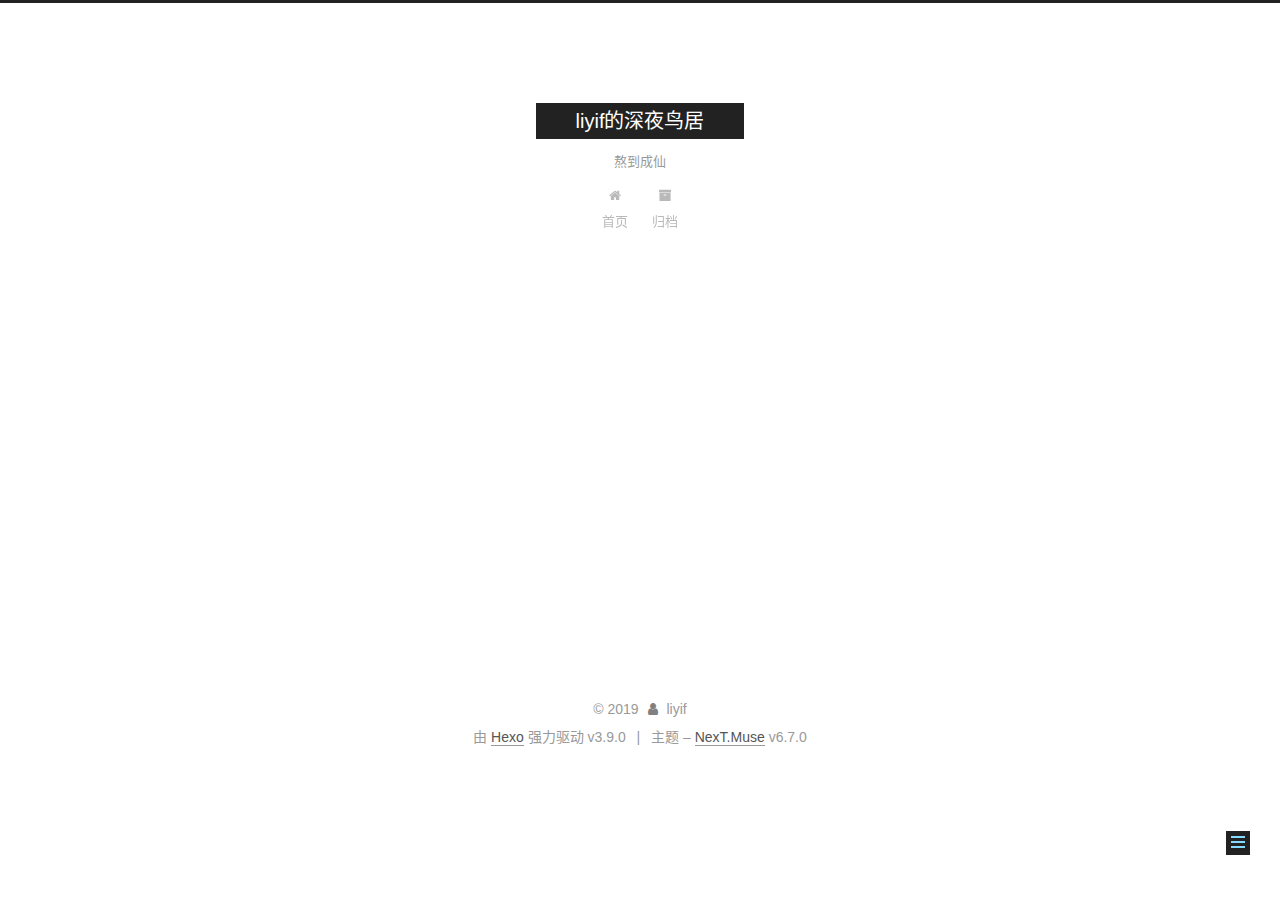
<file: 2019/08/10/关于《算法导论》的疑问/index.html>
<!DOCTYPE html>












  


<html class="theme-next muse use-motion" lang="zh-CN">
<head><meta name="generator" content="Hexo 3.9.0">
  <meta charset="UTF-8">
<meta http-equiv="X-UA-Compatible" content="IE=edge">
<meta name="viewport" content="width=device-width, initial-scale=1, maximum-scale=2">
<meta name="theme-color" content="#222">


























<link rel="stylesheet" href="/lib/font-awesome/css/font-awesome.min.css?v=4.6.2">

<link rel="stylesheet" href="/css/main.css?v=6.7.0">


  <link rel="apple-touch-icon" sizes="180x180" href="/images/apple-touch-icon-next.png?v=6.7.0">


  <link rel="icon" type="image/png" sizes="32x32" href="/images/favicon-32x32-next.png?v=6.7.0">


  <link rel="icon" type="image/png" sizes="16x16" href="/images/favicon-16x16-next.png?v=6.7.0">


  <link rel="mask-icon" href="/images/logo.svg?v=6.7.0" color="#222">







<script id="hexo.configurations">
  var NexT = window.NexT || {};
  var CONFIG = {
    root: '/',
    scheme: 'Muse',
    version: '6.7.0',
    sidebar: {"position":"left","display":"post","offset":12,"b2t":false,"scrollpercent":false,"onmobile":false},
    fancybox: false,
    fastclick: false,
    lazyload: false,
    tabs: true,
    motion: {"enable":true,"async":false,"transition":{"post_block":"fadeIn","post_header":"slideDownIn","post_body":"slideDownIn","coll_header":"slideLeftIn","sidebar":"slideUpIn"}},
    algolia: {
      applicationID: '',
      apiKey: '',
      indexName: '',
      hits: {"per_page":10},
      labels: {"input_placeholder":"Search for Posts","hits_empty":"We didn't find any results for the search: ${query}","hits_stats":"${hits} results found in ${time} ms"}
    }
  };
</script>


  




  <meta name="description" content="sfdl第9章描述序列第k小的算法，在其中它提到的最优复杂度的算法是$O(n) $,然而据我所知，可以使用离散化后建立权值线段树来实现。 最长路问题被称为npc问题，但可以通过将每一个边权取反，跑一边SFPA，将值取反即为最长路。">
<meta property="og:type" content="article">
<meta property="og:title" content="关于《算法导论》的疑问">
<meta property="og:url" content="http://yoursite.com/2019/08/10/关于《算法导论》的疑问/index.html">
<meta property="og:site_name" content="liyif的深夜鸟居">
<meta property="og:description" content="sfdl第9章描述序列第k小的算法，在其中它提到的最优复杂度的算法是$O(n) $,然而据我所知，可以使用离散化后建立权值线段树来实现。 最长路问题被称为npc问题，但可以通过将每一个边权取反，跑一边SFPA，将值取反即为最长路。">
<meta property="og:locale" content="zh-CN">
<meta property="og:updated_time" content="2019-08-10T07:02:01.230Z">
<meta name="twitter:card" content="summary">
<meta name="twitter:title" content="关于《算法导论》的疑问">
<meta name="twitter:description" content="sfdl第9章描述序列第k小的算法，在其中它提到的最优复杂度的算法是$O(n) $,然而据我所知，可以使用离散化后建立权值线段树来实现。 最长路问题被称为npc问题，但可以通过将每一个边权取反，跑一边SFPA，将值取反即为最长路。">






  <link rel="canonical" href="http://yoursite.com/2019/08/10/关于《算法导论》的疑问/">



<script id="page.configurations">
  CONFIG.page = {
    sidebar: "",
  };
</script>

  <title>关于《算法导论》的疑问 | liyif的深夜鸟居</title>
  












  <noscript>
  <style>
  .use-motion .motion-element,
  .use-motion .brand,
  .use-motion .menu-item,
  .sidebar-inner,
  .use-motion .post-block,
  .use-motion .pagination,
  .use-motion .comments,
  .use-motion .post-header,
  .use-motion .post-body,
  .use-motion .collection-title { opacity: initial; }

  .use-motion .logo,
  .use-motion .site-title,
  .use-motion .site-subtitle {
    opacity: initial;
    top: initial;
  }

  .use-motion .logo-line-before i { left: initial; }
  .use-motion .logo-line-after i { right: initial; }
  </style>
</noscript>

</head>

<body itemscope itemtype="http://schema.org/WebPage" lang="zh-CN">

  
  
    
  

  <div class="container sidebar-position-left page-post-detail">
    <div class="headband"></div>

    <header id="header" class="header" itemscope itemtype="http://schema.org/WPHeader">
      <div class="header-inner"><div class="site-brand-wrapper">
  <div class="site-meta">
    

    <div class="custom-logo-site-title">
      <a href="/" class="brand" rel="start">
        <span class="logo-line-before"><i></i></span>
        <span class="site-title">liyif的深夜鸟居</span>
        <span class="logo-line-after"><i></i></span>
      </a>
    </div>
    
      
        <p class="site-subtitle">熬到成仙</p>
      
    
    
  </div>

  <div class="site-nav-toggle">
    <button aria-label="切换导航栏">
      <span class="btn-bar"></span>
      <span class="btn-bar"></span>
      <span class="btn-bar"></span>
    </button>
  </div>
</div>



<nav class="site-nav">
  
    <ul id="menu" class="menu">
      
        
        
        
          
          <li class="menu-item menu-item-home">

    
    
    
      
    

    

    <a href="/" rel="section"><i class="menu-item-icon fa fa-fw fa-home"></i> <br>首页</a>

  </li>
        
        
        
          
          <li class="menu-item menu-item-archives">

    
    
    
      
    

    

    <a href="/archives/" rel="section"><i class="menu-item-icon fa fa-fw fa-archive"></i> <br>归档</a>

  </li>

      
      
    </ul>
  

  
    

  

  
</nav>



  



</div>
    </header>

    


    <main id="main" class="main">
      <div class="main-inner">
        <div class="content-wrap">
          
          <div id="content" class="content">
            

  <div id="posts" class="posts-expand">
    

  

  
  
  

  

  <article class="post post-type-normal" itemscope itemtype="http://schema.org/Article">
  
  
  
  <div class="post-block">
    <link itemprop="mainEntityOfPage" href="http://yoursite.com/2019/08/10/关于《算法导论》的疑问/">

    <span hidden itemprop="author" itemscope itemtype="http://schema.org/Person">
      <meta itemprop="name" content="liyif">
      <meta itemprop="description" content>
      <meta itemprop="image" content="/images/avatar.gif">
    </span>

    <span hidden itemprop="publisher" itemscope itemtype="http://schema.org/Organization">
      <meta itemprop="name" content="liyif的深夜鸟居">
    </span>

    
      <header class="post-header">

        
        
          <h1 class="post-title" itemprop="name headline">关于《算法导论》的疑问

              
            
          </h1>
        

        <div class="post-meta">
          <span class="post-time">

            
            
            

            
              <span class="post-meta-item-icon">
                <i class="fa fa-calendar-o"></i>
              </span>
              
                <span class="post-meta-item-text">发表于</span>
              

              
                
              

              <time title="创建时间：2019-08-10 14:53:59 / 修改时间：15:02:01" itemprop="dateCreated datePublished" datetime="2019-08-10T14:53:59+08:00">2019-08-10</time>
            

            
              

              
            
          </span>

          

          
            
          

          
          

          

          

          

        </div>
      </header>
    

    
    
    
    <div class="post-body" itemprop="articleBody">

      
      

      
        <ol>
<li>sfdl第9章描述序列第k小的算法，在其中它提到的最优复杂度的算法是$O(n) $,然而据我所知，可以使用离散化后建立权值线段树来实现。</li>
<li>最长路问题被称为npc问题，但可以通过将每一个边权取反，跑一边SFPA，将值取反即为最长路。</li>
</ol>

      
    </div>

    

    
    
    

    

    
      
    
    

    

    <footer class="post-footer">
      

      
      
      

      
        <div class="post-nav">
          <div class="post-nav-next post-nav-item">
            
              <a href="/2019/08/08/LC之光/" rel="next" title="LC之光">
                <i class="fa fa-chevron-left"></i> LC之光
              </a>
            
          </div>

          <span class="post-nav-divider"></span>

          <div class="post-nav-prev post-nav-item">
            
          </div>
        </div>
      

      
      
    </footer>
  </div>
  
  
  
  </article>


  </div>


          </div>
          

  



        </div>
        
          
  
  <div class="sidebar-toggle">
    <div class="sidebar-toggle-line-wrap">
      <span class="sidebar-toggle-line sidebar-toggle-line-first"></span>
      <span class="sidebar-toggle-line sidebar-toggle-line-middle"></span>
      <span class="sidebar-toggle-line sidebar-toggle-line-last"></span>
    </div>
  </div>

  <aside id="sidebar" class="sidebar">
    
    <div class="sidebar-inner">

      

      

      <div class="site-overview-wrap sidebar-panel sidebar-panel-active">
        <div class="site-overview">
          <div class="site-author motion-element" itemprop="author" itemscope itemtype="http://schema.org/Person">
            
              <p class="site-author-name" itemprop="name">liyif</p>
              <p class="site-description motion-element" itemprop="description"></p>
          </div>

          
            <nav class="site-state motion-element">
              
                <div class="site-state-item site-state-posts">
                
                  <a href="/archives/">
                
                    <span class="site-state-item-count">4</span>
                    <span class="site-state-item-name">日志</span>
                  </a>
                </div>
              

              

              
            </nav>
          

          

          

          

          
          

          
            
          
          

        </div>
      </div>

      

      

    </div>
  </aside>


        
      </div>
    </main>

    <footer id="footer" class="footer">
      <div class="footer-inner">
        <div class="copyright">&copy; <span itemprop="copyrightYear">2019</span>
  <span class="with-love" id="animate">
    <i class="fa fa-user"></i>
  </span>
  <span class="author" itemprop="copyrightHolder">liyif</span>

  

  
</div>


  <div class="powered-by">由 <a href="https://hexo.io" class="theme-link" rel="noopener" target="_blank">Hexo</a> 强力驱动 v3.9.0</div>



  <span class="post-meta-divider">|</span>



  <div class="theme-info">主题 – <a href="https://theme-next.org" class="theme-link" rel="noopener" target="_blank">NexT.Muse</a> v6.7.0</div>




        








        
      </div>
    </footer>

    
      <div class="back-to-top">
        <i class="fa fa-arrow-up"></i>
        
      </div>
    

    

    

    
  </div>

  

<script>
  if (Object.prototype.toString.call(window.Promise) !== '[object Function]') {
    window.Promise = null;
  }
</script>


























  
  <script src="/lib/jquery/index.js?v=2.1.3"></script>

  
  <script src="/lib/velocity/velocity.min.js?v=1.2.1"></script>

  
  <script src="/lib/velocity/velocity.ui.min.js?v=1.2.1"></script>


  


  <script src="/js/src/utils.js?v=6.7.0"></script>

  <script src="/js/src/motion.js?v=6.7.0"></script>



  
  

  
  <script src="/js/src/scrollspy.js?v=6.7.0"></script>
<script src="/js/src/post-details.js?v=6.7.0"></script>



  


  <script src="/js/src/bootstrap.js?v=6.7.0"></script>



  



  











  





  

  

  

  

  

  

  

  

  

  

  

  

  

</body>
</html>
</file>
<file: css/main.css>
/* normalize.css v3.0.2 | MIT License | git.io/normalize */
html {
  font-family: sans-serif; /* 1 */
  -ms-text-size-adjust: 100%; /* 2 */
  -webkit-text-size-adjust: 100%; /* 2 */
}
body {
  margin: 0;
}
article,
aside,
details,
figcaption,
figure,
footer,
header,
hgroup,
main,
menu,
nav,
section,
summary {
  display: block;
}
audio,
canvas,
progress,
video {
  display: inline-block; /* 1 */
  vertical-align: baseline; /* 2 */
}
audio:not([controls]) {
  display: none;
  height: 0;
}
[hidden],
template {
  display: none;
}
a {
  background-color: transparent;
}
a:active,
a:hover {
  outline: 0;
}
abbr[title] {
  border-bottom: 1px dotted;
}
b,
strong {
  font-weight: bold;
}
dfn {
  font-style: italic;
}
h1 {
  font-size: 2em;
  margin: 0.67em 0;
}
mark {
  background: #ff0;
  color: #000;
}
small {
  font-size: 80%;
}
sub,
sup {
  font-size: 75%;
  line-height: 0;
  position: relative;
  vertical-align: baseline;
}
sup {
  top: -0.5em;
}
sub {
  bottom: -0.25em;
}
img {
  border: 0;
}
svg:not(:root) {
  overflow: hidden;
}
figure {
  margin: 1em 40px;
}
hr {
  -moz-box-sizing: content-box;
  box-sizing: content-box;
  height: 0;
}
pre {
  overflow: auto;
}
code,
kbd,
pre,
samp {
  font-family: monospace, monospace;
  font-size: 1em;
}
button,
input,
optgroup,
select,
textarea {
  color: inherit; /* 1 */
  font: inherit; /* 2 */
  margin: 0; /* 3 */
}
button {
  overflow: visible;
}
button,
select {
  text-transform: none;
}
button,
html input[type="button"],
input[type="reset"],
input[type="submit"] {
  -webkit-appearance: button; /* 2 */
  cursor: pointer; /* 3 */
}
button[disabled],
html input[disabled] {
  cursor: default;
}
button::-moz-focus-inner,
input::-moz-focus-inner {
  border: 0;
  padding: 0;
}
input {
  line-height: normal;
}
input[type="checkbox"],
input[type="radio"] {
  box-sizing: border-box; /* 1 */
  padding: 0; /* 2 */
}
input[type="number"]::-webkit-inner-spin-button,
input[type="number"]::-webkit-outer-spin-button {
  height: auto;
}
input[type="search"] {
  -webkit-appearance: textfield; /* 1 */
  -moz-box-sizing: content-box;
  -webkit-box-sizing: content-box; /* 2 */
  box-sizing: content-box;
}
input[type="search"]::-webkit-search-cancel-button,
input[type="search"]::-webkit-search-decoration {
  -webkit-appearance: none;
}
fieldset {
  border: 1px solid #c0c0c0;
  margin: 0 2px;
  padding: 0.35em 0.625em 0.75em;
}
legend {
  border: 0; /* 1 */
  padding: 0; /* 2 */
}
textarea {
  overflow: auto;
}
optgroup {
  font-weight: bold;
}
table {
  border-collapse: collapse;
  border-spacing: 0;
}
td,
th {
  padding: 0;
}
::selection {
  background: #262a30;
  color: #fff;
}
body {
  position: relative;
  font-family: 'Lato', "PingFang SC", "Microsoft YaHei", sans-serif;
  font-size: 14px;
  line-height: 2;
  color: #555;
  background: #fff;
}
@media (max-width: 767px) {
  body {
    padding-right: 0 !important;
  }
}
@media (min-width: 768px) and (max-width: 991px) {
  body {
    padding-right: 0 !important;
  }
}
@media (min-width: 1200px) {
  body {
    font-size: 16px;
  }
}
h1,
h2,
h3,
h4,
h5,
h6 {
  margin: 0;
  padding: 0;
  font-weight: bold;
  line-height: 1.5;
  font-family: 'Lato', "PingFang SC", "Microsoft YaHei", sans-serif;
}
h1,
h2,
h3,
h4,
h5,
h6 {
  margin: 20px 0 15px;
}
h1 {
  font-size: 22px;
}
h1 code {
  font-size: 22px;
}
@media (max-width: 767px) {
  h1 {
    font-size: 18px;
  }
  h1 code {
    font-size: 18px;
  }
}
h2 {
  font-size: 20px;
}
h2 code {
  font-size: 20px;
}
@media (max-width: 767px) {
  h2 {
    font-size: 16px;
  }
  h2 code {
    font-size: 16px;
  }
}
h3 {
  font-size: 18px;
}
h3 code {
  font-size: 18px;
}
@media (max-width: 767px) {
  h3 {
    font-size: 14px;
  }
  h3 code {
    font-size: 14px;
  }
}
h4 {
  font-size: 16px;
}
h4 code {
  font-size: 16px;
}
@media (max-width: 767px) {
  h4 {
    font-size: 12px;
  }
  h4 code {
    font-size: 12px;
  }
}
h5 {
  font-size: 14px;
}
h5 code {
  font-size: 14px;
}
@media (max-width: 767px) {
  h5 {
    font-size: 10px;
  }
  h5 code {
    font-size: 10px;
  }
}
h6 {
  font-size: 12px;
}
h6 code {
  font-size: 12px;
}
@media (max-width: 767px) {
  h6 {
    font-size: 8px;
  }
  h6 code {
    font-size: 8px;
  }
}
p {
  margin: 0 0 20px 0;
}
a,
span.exturl {
  overflow-wrap: break-word;
  word-wrap: break-word;
  background-color: transparent;
  color: #555;
  text-decoration: none;
  outline: none;
  border-bottom: 1px solid #999;
  cursor: pointer;
}
a:hover,
span.exturl:hover {
  color: #222;
  border-bottom-color: #222;
}
blockquote {
  margin: 0;
  padding: 0;
}
img {
  display: block;
  margin: auto;
  max-width: 100%;
  height: auto;
}
hr {
  margin: 40px 0;
  height: 3px;
  border: none;
  background-color: #ddd;
  background-image: repeating-linear-gradient(-45deg, #fff, #fff 4px, transparent 4px, transparent 8px);
}
blockquote {
  padding: 0 15px;
  color: #666;
  border-left: 4px solid #ddd;
}
blockquote cite::before {
  content: "-";
  padding: 0 5px;
}
dt {
  font-weight: 700;
}
dd {
  margin: 0;
  padding: 0;
}
kbd {
  border: 1px solid #ccc;
  border-radius: 0.2em;
  box-shadow: 0.1em 0.1em 0.2em rgba(0,0,0,0.1);
  background-color: #f9f9f9;
  font-family: inherit;
  background-image: -webkit-linear-gradient(top, #eee, #fff, #eee);
  padding: 0.1em 0.3em;
  white-space: nowrap;
}
.text-left {
  text-align: left;
}
.text-center {
  text-align: center;
}
.text-right {
  text-align: right;
}
.text-justify {
  text-align: justify;
}
.text-nowrap {
  white-space: nowrap;
}
.text-lowercase {
  text-transform: lowercase;
}
.text-uppercase {
  text-transform: uppercase;
}
.text-capitalize {
  text-transform: capitalize;
}
.center-block {
  display: block;
  margin-left: auto;
  margin-right: auto;
}
.clearfix:before,
.clearfix:after {
  content: " ";
  display: table;
}
.clearfix:after {
  clear: both;
}
.pullquote {
  width: 45%;
}
.pullquote.left {
  float: left;
  margin-left: 5px;
  margin-right: 10px;
}
.pullquote.right {
  float: right;
  margin-left: 10px;
  margin-right: 5px;
}
.affix.affix.affix {
  position: fixed;
}
.translation {
  margin-top: -20px;
  font-size: 14px;
  color: #999;
}
.scrollbar-measure {
  width: 100px;
  height: 100px;
  overflow: scroll;
  position: absolute;
  top: -9999px;
}
.use-motion .motion-element {
  opacity: 0;
}
table {
  margin: 20px 0;
  width: 100%;
  border-collapse: collapse;
  border-spacing: 0;
  border: 1px solid #ddd;
  font-size: 14px;
  word-break: break-all;
}
table>tbody>tr:nth-of-type(odd) {
  background-color: #f9f9f9;
}
table>tbody>tr:hover {
  background-color: #f5f5f5;
}
caption,
th,
td {
  padding: 8px;
  text-align: left;
  vertical-align: middle;
  font-weight: normal;
}
th,
td {
  border-bottom: 3px solid #ddd;
  border-right: 1px solid #eee;
}
th {
  padding-bottom: 10px;
  font-weight: 700;
}
td {
  border-bottom-width: 1px;
}
html,
body {
  height: 100%;
}
.container {
  position: relative;
  min-height: 100%;
}
.header-inner {
  margin: 0 auto;
  padding: 100px 0 70px;
  width: 700px;
}
@media (min-width: 1200px) {
  .container .header-inner {
    width: 800px;
  }
}
@media (min-width: 1600px) {
  .container .header-inner {
    width: 900px;
  }
}
.main-inner {
  margin: 0 auto;
  width: 700px;
}
@media (min-width: 1200px) {
  .container .main-inner {
    width: 800px;
  }
}
@media (min-width: 1600px) {
  .container .main-inner {
    width: 900px;
  }
}
.footer {
  padding: 20px 0;
}
.footer-inner {
  box-sizing: border-box;
  margin: 0px auto;
  width: 700px;
}
@media (min-width: 1200px) {
  .container .footer-inner {
    width: 800px;
  }
}
@media (min-width: 1600px) {
  .container .footer-inner {
    width: 900px;
  }
}
pre,
.highlight {
  overflow: auto;
  margin: 20px 0;
  padding: 0;
  font-size: 14px;
  color: #4d4d4c;
  background: #f7f7f7;
  line-height: 1.6;
}
pre,
code {
  font-family: consolas, Menlo, "PingFang SC", "Microsoft YaHei", monospace;
}
code {
  overflow-wrap: break-word;
  word-wrap: break-word;
  padding: 2px 4px;
  color: #555;
  background: #eee;
  border-radius: 3px;
  font-size: 14px;
}
pre {
  padding: 10px;
}
pre code {
  padding: 0;
  color: #4d4d4c;
  background: none;
  text-shadow: none;
}
.highlight {
  border-radius: 1px;
}
.highlight pre {
  border: none;
  margin: 0;
  padding: 10px 0;
}
.highlight table {
  margin: 0;
  width: auto;
  border: none;
}
.highlight td {
  border: none;
  padding: 0;
}
.highlight figcaption {
  font-size: 1em;
  color: #4d4d4c;
  line-height: 1em;
  margin-bottom: 1em;
  margin: 0em;
  padding: 0.5em;
  background: #eee;
  border-bottom: 1px solid #e9e9e9;
}
.highlight figcaption:before,
.highlight figcaption:after {
  content: " ";
  display: table;
}
.highlight figcaption:after {
  clear: both;
}
.highlight figcaption a {
  float: right;
  color: #4d4d4c;
}
.highlight figcaption a:hover {
  border-bottom-color: #4d4d4c;
}
.highlight .gutter pre {
  padding-left: 10px;
  padding-right: 10px;
  color: #869194;
  text-align: right;
  background-color: #eff2f3;
}
.highlight .code pre {
  width: 100%;
  padding-left: 10px;
  padding-right: 10px;
  background-color: #f7f7f7;
}
.highlight .line {
  height: 20px;
}
.gutter {
  -webkit-user-select: none;
  -moz-user-select: none;
  -ms-user-select: none;
  user-select: none;
}
.gist table {
  width: auto;
}
.gist table td {
  border: none;
}
pre .deletion {
  background: #fdd;
}
pre .addition {
  background: #dfd;
}
pre .meta {
  color: #8959a8;
}
pre .comment {
  color: #8e908c;
}
pre .variable,
pre .attribute,
pre .tag,
pre .name,
pre .regexp,
pre .ruby .constant,
pre .xml .tag .title,
pre .xml .pi,
pre .xml .doctype,
pre .html .doctype,
pre .css .id,
pre .css .class,
pre .css .pseudo {
  color: #c82829;
}
pre .number,
pre .preprocessor,
pre .built_in,
pre .builtin-name,
pre .literal,
pre .params,
pre .constant,
pre .command {
  color: #f5871f;
}
pre .ruby .class .title,
pre .css .rules .attribute,
pre .string,
pre .symbol,
pre .value,
pre .inheritance,
pre .header,
pre .ruby .symbol,
pre .xml .cdata,
pre .special,
pre .formula {
  color: #718c00;
}
pre .title,
pre .css .hexcolor {
  color: #3e999f;
}
pre .function,
pre .python .decorator,
pre .python .title,
pre .ruby .function .title,
pre .ruby .title .keyword,
pre .perl .sub,
pre .javascript .title,
pre .coffeescript .title {
  color: #4271ae;
}
pre .keyword,
pre .javascript .function {
  color: #8959a8;
}
.posts-expand .post-body img.full-image {
  border: none;
}
.blockquote-center,
.page-home .post-type-quote blockquote,
.page-post-detail .post-type-quote blockquote {
  position: relative;
  margin: 40px 0;
  padding: 0;
  border-left: none;
  text-align: center;
}
.blockquote-center::before,
.page-home .post-type-quote blockquote::before,
.page-post-detail .post-type-quote blockquote::before,
.blockquote-center::after,
.page-home .post-type-quote blockquote::after,
.page-post-detail .post-type-quote blockquote::after {
  position: absolute;
  content: ' ';
  display: block;
  width: 100%;
  height: 24px;
  opacity: 0.2;
  background-repeat: no-repeat;
  background-position: 0 -6px;
  background-size: 22px 22px;
}
.blockquote-center::before,
.page-home .post-type-quote blockquote::before,
.page-post-detail .post-type-quote blockquote::before {
  top: -20px;
  background-image: url("../images/quote-l.svg");
  border-top: 1px solid #ccc;
}
.blockquote-center::after,
.page-home .post-type-quote blockquote::after,
.page-post-detail .post-type-quote blockquote::after {
  bottom: -20px;
  background-image: url("../images/quote-r.svg");
  border-bottom: 1px solid #ccc;
  background-position: 100% 8px;
}
.blockquote-center p,
.page-home .post-type-quote blockquote p,
.page-post-detail .post-type-quote blockquote p,
.blockquote-center div,
.page-home .post-type-quote blockquote div,
.page-post-detail .post-type-quote blockquote div {
  text-align: center;
}
.post .post-body .group-picture img {
  box-sizing: border-box;
  padding: 0 3px;
  border: none;
}
.post .group-picture-row {
  overflow: hidden;
  margin-top: 6px;
}
.post .group-picture-row:first-child {
  margin-top: 0;
}
.post .group-picture-column {
  float: left;
}
.page-post-detail .post-body .group-picture-column {
  float: none;
  margin-top: 10px;
  width: auto !important;
}
.page-post-detail .post-body .group-picture-column img {
  margin: 0 auto;
}
.page-archive .group-picture-container {
  overflow: hidden;
}
.page-archive .group-picture-row {
  float: left;
}
.page-archive .group-picture-row:first-child {
  margin-top: 6px;
}
.page-archive .group-picture-column {
  max-width: 150px;
  max-height: 150px;
}
.post-body .note {
  position: relative;
  padding: 15px;
  margin-bottom: 20px;
  border: 1px solid #eee;
  border-left-width: 5px;
  border-radius: 3px;
}
.post-body .note h2,
.post-body .note h3,
.post-body .note h4,
.post-body .note h5,
.post-body .note h6 {
  margin-top: 0;
  margin-bottom: 0;
  border-bottom: initial;
  padding-top: 0 !important;
}
.post-body .note p:first-child,
.post-body .note ul:first-child,
.post-body .note ol:first-child,
.post-body .note table:first-child,
.post-body .note pre:first-child,
.post-body .note blockquote:first-child {
  margin-top: 0;
}
.post-body .note p:last-child,
.post-body .note ul:last-child,
.post-body .note ol:last-child,
.post-body .note table:last-child,
.post-body .note pre:last-child,
.post-body .note blockquote:last-child {
  margin-bottom: 0;
}
.post-body .note.default {
  border-left-color: #777;
}
.post-body .note.default h2,
.post-body .note.default h3,
.post-body .note.default h4,
.post-body .note.default h5,
.post-body .note.default h6 {
  color: #777;
}
.post-body .note.primary {
  border-left-color: #6f42c1;
}
.post-body .note.primary h2,
.post-body .note.primary h3,
.post-body .note.primary h4,
.post-body .note.primary h5,
.post-body .note.primary h6 {
  color: #6f42c1;
}
.post-body .note.info {
  border-left-color: #428bca;
}
.post-body .note.info h2,
.post-body .note.info h3,
.post-body .note.info h4,
.post-body .note.info h5,
.post-body .note.info h6 {
  color: #428bca;
}
.post-body .note.success {
  border-left-color: #5cb85c;
}
.post-body .note.success h2,
.post-body .note.success h3,
.post-body .note.success h4,
.post-body .note.success h5,
.post-body .note.success h6 {
  color: #5cb85c;
}
.post-body .note.warning {
  border-left-color: #f0ad4e;
}
.post-body .note.warning h2,
.post-body .note.warning h3,
.post-body .note.warning h4,
.post-body .note.warning h5,
.post-body .note.warning h6 {
  color: #f0ad4e;
}
.post-body .note.danger {
  border-left-color: #d9534f;
}
.post-body .note.danger h2,
.post-body .note.danger h3,
.post-body .note.danger h4,
.post-body .note.danger h5,
.post-body .note.danger h6 {
  color: #d9534f;
}
.post-body .label {
  display: inline;
  padding: 0 2px;
  white-space: nowrap;
}
.post-body .label.default {
  background-color: #f0f0f0;
}
.post-body .label.primary {
  background-color: #efe6f7;
}
.post-body .label.info {
  background-color: #e5f2f8;
}
.post-body .label.success {
  background-color: #e7f4e9;
}
.post-body .label.warning {
  background-color: #fcf6e1;
}
.post-body .label.danger {
  background-color: #fae8eb;
}
.post-body .tabs {
  position: relative;
  display: block;
  margin-bottom: 20px;
  padding-top: 10px;
}
.post-body .tabs ul.nav-tabs {
  margin: 0;
  padding: 0;
  display: flex;
  margin-bottom: -1px;
}
@media (max-width: 413px) {
  .post-body .tabs ul.nav-tabs {
    display: block;
    margin-bottom: 5px;
  }
}
.post-body .tabs ul.nav-tabs li.tab {
  list-style-type: none !important;
  margin: 0 0.25em 0 0;
  border-top: 3px solid transparent;
  border-left: 1px solid transparent;
  border-right: 1px solid transparent;
}
@media (max-width: 413px) {
  .post-body .tabs ul.nav-tabs li.tab {
    margin: initial;
    border-top: 1px solid transparent;
    border-left: 3px solid transparent;
    border-right: 1px solid transparent;
    border-bottom: 1px solid transparent;
  }
}
.post-body .tabs ul.nav-tabs li.tab a {
  outline: 0;
  border-bottom: initial;
  display: block;
  line-height: 1.8em;
  padding: 0.25em 0.75em;
  transition-duration: 0.2s;
  transition-timing-function: ease-out;
  transition-delay: 0s;
}
.post-body .tabs ul.nav-tabs li.tab a i {
  width: 1.285714285714286em;
}
.post-body .tabs ul.nav-tabs li.tab.active {
  border-top: 3px solid #fc6423;
  border-left: 1px solid #ddd;
  border-right: 1px solid #ddd;
  background-color: #fff;
}
@media (max-width: 413px) {
  .post-body .tabs ul.nav-tabs li.tab.active {
    border-top: 1px solid #ddd;
    border-left: 3px solid #fc6423;
    border-right: 1px solid #ddd;
    border-bottom: 1px solid #ddd;
  }
}
.post-body .tabs ul.nav-tabs li.tab.active a {
  cursor: default;
  color: #555;
}
.post-body .tabs .tab-content {
  background-color: #fff;
}
.post-body .tabs .tab-content .tab-pane {
  border: 1px solid #ddd;
  padding: 20px 20px 0 20px;
}
.post-body .tabs .tab-content .tab-pane:not(.active) {
  display: none !important;
}
.post-body .tabs .tab-content .tab-pane.active {
  display: block !important;
}
.btn {
  display: inline-block;
  padding: 0 20px;
  font-size: 14px;
  color: #fff;
  background: #222;
  border: 2px solid #222;
  text-decoration: none;
  border-radius: 0;
  transition-property: background-color;
  transition-duration: 0.2s;
  transition-timing-function: ease-in-out;
  transition-delay: 0s;
  line-height: 2;
}
.btn:hover {
  border-color: #222;
  color: #222;
  background: #fff;
}
.btn +.btn {
  margin: 0 0 8px 8px;
}
.btn .fa-fw {
  width: 1.285714285714286em;
  text-align: left;
}
.btn-bar {
  display: block;
  width: 22px;
  height: 2px;
  background: #555;
  border-radius: 1px;
}
.btn-bar+.btn-bar {
  margin-top: 4px;
}
.pagination {
  margin: 120px 0 40px;
  text-align: center;
  border-top: 1px solid #eee;
}
.page-number-basic,
.pagination .prev,
.pagination .next,
.pagination .page-number,
.pagination .space {
  display: inline-block;
  position: relative;
  top: -1px;
  margin: 0 10px;
  padding: 0 11px;
}
@media (max-width: 767px) {
  .page-number-basic,
  .pagination .prev,
  .pagination .next,
  .pagination .page-number,
  .pagination .space {
    margin: 0 5px;
  }
}
.pagination .prev,
.pagination .next,
.pagination .page-number {
  border-bottom: 0;
  border-top: 1px solid #eee;
  transition-property: border-color;
  transition-duration: 0.2s;
  transition-timing-function: ease-in-out;
  transition-delay: 0s;
}
.pagination .prev:hover,
.pagination .next:hover,
.pagination .page-number:hover {
  border-top-color: #222;
}
.pagination .space {
  padding: 0;
  margin: 0;
}
.pagination .prev {
  margin-left: 0;
}
.pagination .next {
  margin-right: 0;
}
.pagination .page-number.current {
  color: #fff;
  background: #ccc;
  border-top-color: #ccc;
}
@media (max-width: 767px) {
  .pagination {
    border-top: none;
  }
  .pagination .prev,
  .pagination .next,
  .pagination .page-number {
    margin-bottom: 10px;
    border-top: 0;
    border-bottom: 1px solid #eee;
    padding: 0 10px;
  }
  .pagination .prev:hover,
  .pagination .next:hover,
  .pagination .page-number:hover {
    border-bottom-color: #222;
  }
}
.comments {
  margin: 60px 20px 0;
}
.tag-cloud {
  text-align: center;
}
.tag-cloud a {
  display: inline-block;
  margin: 10px;
}
.back-to-top {
  box-sizing: border-box;
  position: fixed;
  bottom: -100px;
  right: 30px;
  z-index: 1050;
  padding: 0 6px;
  width: 24px;
  background: #222;
  font-size: 12px;
  opacity: 1;
  color: #fff;
  cursor: pointer;
  text-align: center;
  -webkit-transform: translateZ(0);
  transition-property: bottom;
  transition-duration: 0.2s;
  transition-timing-function: ease-in-out;
  transition-delay: 0s;
}
@media (min-width: 768px) and (max-width: 991px) {
  .back-to-top {
    display: none !important;
  }
}
@media (max-width: 767px) {
  .back-to-top {
    display: none !important;
  }
}
.back-to-top.back-to-top-on {
  bottom: 19px;
}
.header {
  background: transparent;
}
.header-inner {
  position: relative;
}
.headband {
  height: 3px;
  background: #222;
}
.site-meta {
  margin: 0;
  text-align: center;
}
@media (max-width: 767px) {
  .site-meta {
    text-align: center;
  }
}
.brand {
  position: relative;
  display: inline-block;
  padding: 0 40px;
  color: #fff;
  background: #222;
  border-bottom: none;
}
.brand:hover {
  color: #fff;
}
.logo {
  display: inline-block;
  margin-right: 5px;
  line-height: 36px;
  vertical-align: top;
}
.site-title {
  display: inline-block;
  vertical-align: top;
  line-height: 36px;
  font-size: 20px;
  font-weight: normal;
  font-family: 'Lato', "PingFang SC", "Microsoft YaHei", sans-serif;
}
.site-subtitle {
  margin-top: 10px;
  font-size: 13px;
  color: #999;
}
.use-motion .brand {
  opacity: 0;
}
.use-motion .logo,
.use-motion .site-title,
.use-motion .site-subtitle,
.use-motion .custom-logo-image {
  opacity: 0;
  position: relative;
  top: -10px;
}
.site-nav-toggle {
  display: none;
  position: absolute;
  top: 10px;
  left: 10px;
}
@media (max-width: 767px) {
  .site-nav-toggle {
    display: block;
  }
}
.site-nav-toggle button {
  margin-top: 2px;
  padding: 9px 10px;
  background: transparent;
  border: none;
}
@media (max-width: 767px) {
  .site-nav {
    display: none;
    margin: 0 -10px;
    padding: 0 10px;
    clear: both;
    border-top: 1px solid #ddd;
  }
}
@media (min-width: 768px) and (max-width: 991px) {
  .site-nav {
    display: block !important;
  }
}
@media (min-width: 992px) {
  .site-nav {
    display: block !important;
  }
}
.menu {
  margin-top: 20px;
  padding-left: 0;
  text-align: center;
}
.menu .menu-item {
  display: inline-block;
  margin: 0 10px;
  list-style: none;
}
@media screen and (max-width: 767px) {
  .menu .menu-item {
    margin-top: 10px;
  }
}
.menu .menu-item a,
.menu .menu-item span.exturl {
  display: block;
  font-size: 13px;
  line-height: inherit;
  border-bottom: 1px solid transparent;
  transition-property: border-color;
  transition-duration: 0.2s;
  transition-timing-function: ease-in-out;
  transition-delay: 0s;
}
.menu .menu-item a:hover,
.menu .menu-item span.exturl:hover {
  border-bottom-color: #222;
}
.menu .menu-item .fa {
  margin-right: 5px;
}
.use-motion .menu-item {
  opacity: 0;
}
.post-body {
  overflow-wrap: break-word;
  word-wrap: break-word;
  font-family: 'Lato', "PingFang SC", "Microsoft YaHei", sans-serif;
}
.post-body .exturl .fa {
  font-size: 14px;
  margin-left: 4px;
}
.post-body .fancybox img {
  display: block !important;
  margin: 0 auto;
  cursor: pointer;
  cursor: zoom-in;
  cursor: -webkit-zoom-in;
}
.post-body .image-caption,
.post-body .figure .caption {
  margin: -20px auto 15px;
  text-align: center;
  font-size: 14px;
  color: #999;
  font-weight: bold;
  line-height: 1;
}
.post-sticky-flag {
  display: inline-block;
  font-size: 16px;
  -ms-transform: rotate(30deg);
  -webkit-transform: rotate(30deg);
  -moz-transform: rotate(30deg);
  -ms-transform: rotate(30deg);
  -o-transform: rotate(30deg);
  transform: rotate(30deg);
}
.use-motion .post-block,
.use-motion .pagination,
.use-motion .comments {
  opacity: 0;
}
.use-motion .post-header {
  opacity: 0;
}
.use-motion .post-body {
  opacity: 0;
}
.use-motion .collection-title {
  opacity: 0;
}
.posts-expand {
  padding-top: 40px;
}
@media (max-width: 767px) {
  .posts-expand {
    margin: 0 20px;
  }
  .post-body pre .gutter pre {
    padding-right: 10px;
  }
  .post-body .highlight {
    margin-left: 0px;
    margin-right: 0px;
    padding: 0;
  }
  .post-body .highlight .gutter pre {
    padding-right: 10px;
  }
}
@media (min-width: 992px) {
  .posts-expand .post-body {
    text-align: justify;
  }
}
.posts-expand .post-body h2,
.posts-expand .post-body h3,
.posts-expand .post-body h4,
.posts-expand .post-body h5,
.posts-expand .post-body h6 {
  padding-top: 10px;
}
.posts-expand .post-body h2 .header-anchor,
.posts-expand .post-body h3 .header-anchor,
.posts-expand .post-body h4 .header-anchor,
.posts-expand .post-body h5 .header-anchor,
.posts-expand .post-body h6 .header-anchor {
  float: right;
  margin-left: 10px;
  color: #ccc;
  border-bottom-style: none;
  visibility: hidden;
}
.posts-expand .post-body h2 .header-anchor:hover,
.posts-expand .post-body h3 .header-anchor:hover,
.posts-expand .post-body h4 .header-anchor:hover,
.posts-expand .post-body h5 .header-anchor:hover,
.posts-expand .post-body h6 .header-anchor:hover {
  color: inherit;
}
.posts-expand .post-body h2:hover .header-anchor,
.posts-expand .post-body h3:hover .header-anchor,
.posts-expand .post-body h4:hover .header-anchor,
.posts-expand .post-body h5:hover .header-anchor,
.posts-expand .post-body h6:hover .header-anchor {
  visibility: visible;
}
.posts-expand .post-body ul li {
  list-style: circle;
}
.posts-expand .post-body img {
  box-sizing: border-box;
  margin: auto;
  padding: 3px;
  border: 1px solid #ddd;
}
.posts-expand .post-body .fancybox img {
  margin: 0 auto 25px;
}
.posts-expand .post-body img {
  margin: 0 auto 25px;
}
@media (max-width: 767px) {
  .posts-collapse {
    margin: 0 20px;
  }
  .posts-collapse .post-title,
  .posts-collapse .post-meta {
    display: block;
    width: auto;
    text-align: left;
  }
}
.posts-collapse {
  position: relative;
  z-index: 1010;
  margin-left: 55px;
}
.posts-collapse::after {
  content: " ";
  position: absolute;
  top: 20px;
  left: 0;
  margin-left: -2px;
  width: 4px;
  height: 100%;
  background: #f5f5f5;
  z-index: -1;
}
@media (max-width: 767px) {
  .posts-collapse {
    margin: 0 20px;
  }
}
.posts-collapse .collection-title {
  position: relative;
  margin: 60px 0;
}
.posts-collapse .collection-title h1,
.posts-collapse .collection-title h2 {
  margin-left: 20px;
}
.posts-collapse .collection-title small {
  color: #bbb;
  margin-left: 5px;
}
.posts-collapse .collection-title::before {
  content: " ";
  position: absolute;
  left: 0;
  top: 50%;
  margin-left: -4px;
  margin-top: -4px;
  width: 8px;
  height: 8px;
  background: #bbb;
  border-radius: 50%;
}
.posts-collapse .post {
  margin: 30px 0;
}
.posts-collapse .post-header {
  position: relative;
  transition-duration: 0.2s;
  transition-timing-function: ease-in-out;
  transition-delay: 0s;
  transition-property: border;
  border-bottom: 1px dashed #ccc;
}
.posts-collapse .post-header::before {
  content: " ";
  position: absolute;
  left: 0;
  top: 12px;
  width: 6px;
  height: 6px;
  margin-left: -4px;
  background: #bbb;
  border-radius: 50%;
  border: 1px solid #fff;
  transition-duration: 0.2s;
  transition-timing-function: ease-in-out;
  transition-delay: 0s;
  transition-property: background;
}
.posts-collapse .post-header:hover {
  border-bottom-color: #666;
}
.posts-collapse .post-header:hover::before {
  background: #222;
}
.posts-collapse .post-meta {
  position: absolute;
  font-size: 12px;
  left: 20px;
  top: 5px;
}
.posts-collapse .post-comments-count {
  display: none;
}
.posts-collapse .post-title {
  margin-left: 60px;
  font-size: 16px;
  font-weight: normal;
  line-height: inherit;
}
.posts-collapse .post-title::after {
  margin-left: 3px;
  opacity: 0.6;
}
.posts-collapse .post-title a,
.posts-collapse .post-title span.exturl {
  color: #666;
  border-bottom: none;
}
.page-home .post-type-quote .post-header,
.page-post-detail .post-type-quote .post-header,
.page-home .post-type-quote .post-tags,
.page-post-detail .post-type-quote .post-tags {
  display: none;
}
.posts-expand .post-title {
  overflow-wrap: break-word;
  word-wrap: break-word;
  text-align: center;
  font-weight: 400;
}
.posts-expand .post-title-link {
  display: inline-block;
  position: relative;
  color: #555;
  border-bottom: none;
  line-height: 1.2;
  vertical-align: top;
}
.posts-expand .post-title-link::before {
  content: "";
  position: absolute;
  width: 100%;
  height: 2px;
  bottom: 0;
  left: 0;
  background-color: #000;
  visibility: hidden;
  -webkit-transform: scaleX(0);
  -moz-transform: scaleX(0);
  -ms-transform: scaleX(0);
  -o-transform: scaleX(0);
  transform: scaleX(0);
  transition-duration: 0.2s;
  transition-timing-function: ease-in-out;
  transition-delay: 0s;
}
.posts-expand .post-title-link:hover::before {
  visibility: visible;
  -webkit-transform: scaleX(1);
  -moz-transform: scaleX(1);
  -ms-transform: scaleX(1);
  -o-transform: scaleX(1);
  transform: scaleX(1);
}
.posts-expand .post-title-link .fa {
  font-size: 20px;
  margin-left: 5px;
}
.posts-expand .post-meta {
  margin: 3px 0 60px 0;
  color: #999;
  font-family: 'Lato', "PingFang SC", "Microsoft YaHei", sans-serif;
  font-size: 12px;
  text-align: center;
}
.posts-expand .post-meta .post-category-list {
  display: inline-block;
  margin: 0;
  padding: 3px;
}
.posts-expand .post-meta .post-category-list-link {
  color: #999;
}
.posts-expand .post-meta .post-description {
  font-size: 14px;
  margin-top: 2px;
}
.posts-expand .post-meta time {
  border-bottom: 1px dashed #999;
  cursor: help;
}
.post-meta-divider {
  margin: 0 0.5em;
}
.post-meta-item-icon {
  margin-right: 3px;
}
@media (min-width: 768px) and (max-width: 991px) {
  .post-meta-item-icon {
    display: inline-block;
  }
}
@media (max-width: 767px) {
  .post-meta-item-icon {
    display: inline-block;
  }
}
@media (min-width: 768px) and (max-width: 991px) {
  .post-meta-item-text {
    display: none;
  }
}
@media (max-width: 767px) {
  .post-meta-item-text {
    display: none;
  }
}
.post-button {
  margin-top: 40px;
}
.posts-expand .post-tags {
  margin-top: 40px;
  text-align: center;
}
.posts-expand .post-tags a {
  display: inline-block;
  margin-right: 10px;
  font-size: 13px;
}
.post-nav {
  display: table;
  margin-top: 15px;
  width: 100%;
  border-top: 1px solid #eee;
}
.post-nav-divider {
  display: table-cell;
  width: 10%;
}
.post-nav-item {
  display: table-cell;
  padding: 10px 0 0 0;
  width: 45%;
  vertical-align: top;
}
.post-nav-item a {
  position: relative;
  display: block;
  line-height: 25px;
  font-size: 14px;
  color: #555;
  border-bottom: none;
}
.post-nav-item a:hover {
  color: #222;
  border-bottom: none;
}
.post-nav-item a:active {
  top: 2px;
}
.post-nav-item .fa {
  font-size: 12px;
  margin-right: 5px;
}
.post-nav-next a {
  padding-left: 5px;
}
.post-nav-prev {
  text-align: right;
}
.post-nav-prev a {
  padding-right: 5px;
}
.post-nav-prev .fa {
  margin-left: 5px;
}
.posts-expand .post-eof {
  display: block;
  margin: 80px auto 60px;
  width: 8%;
  height: 1px;
  background: #ccc;
  text-align: center;
}
.post:last-child .post-eof.post-eof.post-eof {
  display: none;
}
.post-gallery {
  display: table;
  table-layout: fixed;
  width: 100%;
  border-collapse: separate;
}
.post-gallery-row {
  display: table-row;
}
.post-gallery .post-gallery-img {
  display: table-cell;
  text-align: center;
  vertical-align: middle;
  border: none;
}
.post-gallery .post-gallery-img img {
  max-width: 100%;
  max-height: 100%;
  border: none;
}
.fancybox-close,
.fancybox-close:hover {
  border: none;
}
.rtl.post-body p,
.rtl.post-body a,
.rtl.post-body h1,
.rtl.post-body h2,
.rtl.post-body h3,
.rtl.post-body h4,
.rtl.post-body h5,
.rtl.post-body h6,
.rtl.post-body li,
.rtl.post-body ul,
.rtl.post-body ol {
  direction: rtl;
  font-family: UKIJ Ekran;
}
.rtl.post-title {
  font-family: UKIJ Ekran;
}
.sidebar {
  position: fixed;
  right: 0;
  top: 0;
  bottom: 0;
  width: 0;
  z-index: 1040;
  box-shadow: inset 0 2px 6px #000;
  background: #222;
  -webkit-transform: translateZ(0);
}
.sidebar a,
.sidebar .exturl {
  color: #999;
  border-bottom-color: #555;
}
.sidebar a:hover,
.sidebar .exturl:hover {
  color: #eee;
}
@media (min-width: 768px) and (max-width: 991px) {
  .sidebar {
    display: none !important;
  }
}
@media (max-width: 767px) {
  .sidebar {
    display: none !important;
  }
}
.sidebar-inner {
  position: relative;
  padding: 20px 10px;
  color: #999;
  text-align: center;
}
.site-overview-wrap {
  overflow: hidden;
}
.site-overview {
  overflow-y: auto;
  overflow-x: hidden;
}
.sidebar-toggle {
  position: fixed;
  right: 30px;
  bottom: 45px;
  width: 14px;
  height: 14px;
  padding: 5px;
  background: #222;
  line-height: 0;
  z-index: 1050;
  cursor: pointer;
  -webkit-transform: translateZ(0);
}
@media (min-width: 768px) and (max-width: 991px) {
  .sidebar-toggle {
    display: none !important;
  }
}
@media (max-width: 767px) {
  .sidebar-toggle {
    display: none !important;
  }
}
.sidebar-toggle-line {
  position: relative;
  display: inline-block;
  vertical-align: top;
  height: 2px;
  width: 100%;
  background: #fff;
  margin-top: 3px;
}
.sidebar-toggle-line:first-child {
  margin-top: 0;
}
.site-author-image {
  display: block;
  margin: 0 auto;
  padding: 2px;
  max-width: 96px;
  height: auto;
  border: 2px solid #333;
  opacity: 1;
}
.site-author-name {
  margin: 5px 0 0;
  text-align: center;
  color: #f5f5f5;
  font-weight: normal;
}
.site-description {
  margin-top: 5px;
  text-align: center;
  font-size: 14px;
  color: #999;
}
.site-state {
  overflow: hidden;
  line-height: 1.4;
  white-space: nowrap;
  text-align: center;
}
.site-state-item {
  display: inline-block;
  padding: 0 15px;
  border-left: 1px solid #333;
}
.site-state-item:first-child {
  border-left: none;
}
.site-state-item a {
  border-bottom: none;
}
.site-state-item-count {
  display: block;
  text-align: center;
  color: inherit;
  font-weight: 600;
  font-size: 18px;
}
.site-state-item-name {
  font-size: 13px;
  color: inherit;
}
.feed-link {
  margin-top: 20px;
}
.feed-link a {
  display: inline-block;
  padding: 0 15px;
  color: #fc6423;
  border: 1px solid #fc6423;
  border-radius: 4px;
}
.feed-link a i {
  color: #fc6423;
  font-size: 14px;
}
.feed-link a:hover {
  color: #fff;
  background: #fc6423;
}
.feed-link a:hover i {
  color: #fff;
}
.links-of-author {
  margin-top: 20px;
}
.links-of-author a,
.links-of-author .exturl {
  display: inline-block;
  vertical-align: middle;
  margin-right: 10px;
  margin-bottom: 10px;
  border-bottom-color: #555;
  font-size: 13px;
}
.links-of-author a:before,
.links-of-author .exturl:before {
  display: inline-block;
  vertical-align: middle;
  margin-right: 3px;
  content: " ";
  width: 4px;
  height: 4px;
  border-radius: 50%;
  background: #9f4f8e;
}
.links-of-blogroll {
  font-size: 13px;
}
.links-of-blogroll-title {
  margin-top: 20px;
  font-size: 14px;
  font-weight: 600;
}
.links-of-blogroll-list {
  margin: 0;
  padding: 0;
  list-style: none;
}
.links-of-blogroll-item {
  padding: 2px 10px;
}
.links-of-blogroll-item a,
.links-of-blogroll-item span.exturl {
  max-width: 280px;
  box-sizing: border-box;
  display: inline-block;
  overflow: hidden;
  white-space: nowrap;
  text-overflow: ellipsis;
}
.sidebar-nav {
  margin: 0 0 20px;
  padding-left: 0;
}
.sidebar-nav li {
  display: inline-block;
  cursor: pointer;
  border-bottom: 1px solid transparent;
  font-size: 14px;
  color: #555;
}
.sidebar-nav li:hover {
  color: #f5f5f5;
}
.page-post-detail .sidebar-nav-toc {
  padding: 0 5px;
}
.page-post-detail .sidebar-nav-overview {
  margin-left: 10px;
}
.sidebar-nav .sidebar-nav-active {
  color: #87daff;
  border-bottom-color: #87daff;
}
.sidebar-nav .sidebar-nav-active:hover {
  color: #87daff;
}
.sidebar-panel {
  display: none;
}
.sidebar-panel-active {
  display: block;
}
.post-toc-empty {
  font-size: 14px;
  color: #666;
}
.post-toc-wrap {
  overflow: hidden;
}
.post-toc {
  overflow: auto;
}
.post-toc ol {
  margin: 0;
  padding: 0 2px 5px 10px;
  text-align: left;
  list-style: none;
  font-size: 14px;
}
.post-toc ol > ol {
  padding-left: 0;
}
.post-toc ol a {
  transition-duration: 0.2s;
  transition-timing-function: ease-in-out;
  transition-delay: 0s;
  transition-property: all;
  color: #999;
  border-bottom-color: #555;
}
.post-toc ol a:hover {
  color: #ccc;
  border-bottom-color: #ccc;
}
.post-toc .nav-item {
  overflow: hidden;
  text-overflow: ellipsis;
  white-space: nowrap;
  line-height: 1.8;
}
.post-toc .nav .nav-child {
  display: none;
}
.post-toc .nav .active > .nav-child {
  display: block;
}
.post-toc .nav .active-current > .nav-child {
  display: block;
}
.post-toc .nav .active-current > .nav-child > .nav-item {
  display: block;
}
.post-toc .nav .active > a {
  color: #87daff;
  border-bottom-color: #87daff;
}
.post-toc .nav .active-current > a {
  color: #87daff;
}
.post-toc .nav .active-current > a:hover {
  color: #87daff;
}
.footer {
  font-size: 14px;
  color: #999;
}
.footer img {
  border: none;
}
.footer-inner {
  text-align: center;
}
.with-love {
  display: inline-block;
  margin: 0 5px;
  color: #808080;
}
.powered-by,
.theme-info {
  display: inline-block;
}
.cc-license {
  margin-top: 10px;
  text-align: center;
}
.cc-license .cc-opacity {
  opacity: 0.7;
  border-bottom: none;
}
.cc-license .cc-opacity:hover {
  opacity: 0.9;
}
.cc-license img {
  display: inline-block;
}
@-moz-keyframes iconAnimate {
  0%, 100% {
    -webkit-transform: scale(1);
    -moz-transform: scale(1);
    -ms-transform: scale(1);
    -o-transform: scale(1);
    transform: scale(1);
  }
  10%, 30% {
    -webkit-transform: scale(0.9);
    -moz-transform: scale(0.9);
    -ms-transform: scale(0.9);
    -o-transform: scale(0.9);
    transform: scale(0.9);
  }
  20%, 40%, 60%, 80% {
    -webkit-transform: scale(1.1);
    -moz-transform: scale(1.1);
    -ms-transform: scale(1.1);
    -o-transform: scale(1.1);
    transform: scale(1.1);
  }
  50%, 70% {
    -webkit-transform: scale(1.1);
    -moz-transform: scale(1.1);
    -ms-transform: scale(1.1);
    -o-transform: scale(1.1);
    transform: scale(1.1);
  }
}
@-webkit-keyframes iconAnimate {
  0%, 100% {
    -webkit-transform: scale(1);
    -moz-transform: scale(1);
    -ms-transform: scale(1);
    -o-transform: scale(1);
    transform: scale(1);
  }
  10%, 30% {
    -webkit-transform: scale(0.9);
    -moz-transform: scale(0.9);
    -ms-transform: scale(0.9);
    -o-transform: scale(0.9);
    transform: scale(0.9);
  }
  20%, 40%, 60%, 80% {
    -webkit-transform: scale(1.1);
    -moz-transform: scale(1.1);
    -ms-transform: scale(1.1);
    -o-transform: scale(1.1);
    transform: scale(1.1);
  }
  50%, 70% {
    -webkit-transform: scale(1.1);
    -moz-transform: scale(1.1);
    -ms-transform: scale(1.1);
    -o-transform: scale(1.1);
    transform: scale(1.1);
  }
}
@-o-keyframes iconAnimate {
  0%, 100% {
    -webkit-transform: scale(1);
    -moz-transform: scale(1);
    -ms-transform: scale(1);
    -o-transform: scale(1);
    transform: scale(1);
  }
  10%, 30% {
    -webkit-transform: scale(0.9);
    -moz-transform: scale(0.9);
    -ms-transform: scale(0.9);
    -o-transform: scale(0.9);
    transform: scale(0.9);
  }
  20%, 40%, 60%, 80% {
    -webkit-transform: scale(1.1);
    -moz-transform: scale(1.1);
    -ms-transform: scale(1.1);
    -o-transform: scale(1.1);
    transform: scale(1.1);
  }
  50%, 70% {
    -webkit-transform: scale(1.1);
    -moz-transform: scale(1.1);
    -ms-transform: scale(1.1);
    -o-transform: scale(1.1);
    transform: scale(1.1);
  }
}
@keyframes iconAnimate {
  0%, 100% {
    -webkit-transform: scale(1);
    -moz-transform: scale(1);
    -ms-transform: scale(1);
    -o-transform: scale(1);
    transform: scale(1);
  }
  10%, 30% {
    -webkit-transform: scale(0.9);
    -moz-transform: scale(0.9);
    -ms-transform: scale(0.9);
    -o-transform: scale(0.9);
    transform: scale(0.9);
  }
  20%, 40%, 60%, 80% {
    -webkit-transform: scale(1.1);
    -moz-transform: scale(1.1);
    -ms-transform: scale(1.1);
    -o-transform: scale(1.1);
    transform: scale(1.1);
  }
  50%, 70% {
    -webkit-transform: scale(1.1);
    -moz-transform: scale(1.1);
    -ms-transform: scale(1.1);
    -o-transform: scale(1.1);
    transform: scale(1.1);
  }
}
.local-search-pop-overlay {
  position: fixed;
  width: 100%;
  height: 100%;
  top: 0;
  left: 0;
  z-index: 2080;
  background-color: rgba(0,0,0,0.3);
}
.local-search-popup {
  display: none;
  position: fixed;
  top: 10%;
  left: 50%;
  margin-left: -350px;
  width: 700px;
  height: 80%;
  padding: 0;
  background: #fff;
  color: #333;
  z-index: 9999;
  border-radius: 5px;
}
@media (max-width: 767px) {
  .local-search-popup {
    padding: 0;
    top: 0;
    left: 0;
    margin: 0;
    width: 100%;
    height: 100%;
    border-radius: 0;
  }
}
.local-search-popup ul.search-result-list {
  padding: 0;
  margin: 0 5px;
}
.local-search-popup p.search-result {
  border-bottom: 1px dashed #ccc;
  padding: 5px 0;
}
.local-search-popup a.search-result-title {
  font-weight: bold;
  font-size: 16px;
}
.local-search-popup .search-keyword {
  border-bottom: 1px dashed #f00;
  font-weight: bold;
  color: #f00;
}
.local-search-popup .local-search-header {
  padding: 5px;
  height: 36px;
  background: #f5f5f5;
  border-top-left-radius: 5px;
  border-top-right-radius: 5px;
}
.local-search-popup #local-search-result {
  overflow: auto;
  position: relative;
  padding: 5px 25px;
  height: calc(100% - 55px);
}
.local-search-popup .local-search-input-wrapper {
  display: inline-block;
  width: calc(100% - 90px);
  height: 36px;
  line-height: 36px;
  padding: 0 5px;
}
.local-search-popup .local-search-input-wrapper input {
  padding: 8px 0;
  height: 20px;
  display: block;
  width: 100%;
  outline: none;
  border: none;
  background: transparent;
  vertical-align: middle;
}
.local-search-popup .search-icon,
.local-search-popup .popup-btn-close {
  display: inline-block;
  font-size: 18px;
  color: #999;
  height: 36px;
  width: 18px;
  padding-left: 10px;
  padding-right: 10px;
}
.local-search-popup .search-icon {
  float: left;
}
.local-search-popup .popup-btn-close {
  border-left: 1px solid #eee;
  float: right;
  cursor: pointer;
}
.local-search-popup #no-result {
  position: absolute;
  left: 50%;
  top: 50%;
  -webkit-transform: translate(-50%, -50%);
  -webkit-transform: translate(-50%, -50%);
  -moz-transform: translate(-50%, -50%);
  -ms-transform: translate(-50%, -50%);
  -o-transform: translate(-50%, -50%);
  transform: translate(-50%, -50%);
  color: #ccc;
}
.site-uv,
.site-pv,
.page-pv {
  display: inline-block;
}
.site-uv .busuanzi-value,
.site-pv .busuanzi-value,
.page-pv .busuanzi-value {
  margin: 0 5px;
}
.page-archive .archive-page-counter {
  position: relative;
  top: 3px;
  left: 20px;
}
@media (max-width: 767px) {
  .page-archive .archive-page-counter {
    top: 5px;
  }
}
.page-archive .posts-collapse .archive-move-on {
  position: absolute;
  top: 11px;
  left: 0;
  margin-left: -6px;
  width: 10px;
  height: 10px;
  opacity: 0.5;
  background: #555;
  border: 1px solid #fff;
  border-radius: 50%;
}
.page-archive .fa-external-link {
  font-size: 15px;
  margin-left: 5px;
}
.category-all-page .category-all-title {
  text-align: center;
}
.category-all-page .category-all {
  margin-top: 20px;
}
.category-all-page .category-list {
  margin: 0;
  padding: 0;
  list-style: none;
}
.category-all-page .category-list-item {
  margin: 5px 10px;
}
.category-all-page .category-list-count {
  color: #bbb;
}
.category-all-page .category-list-count:before {
  display: inline;
  content: " (";
}
.category-all-page .category-list-count:after {
  display: inline;
  content: ") ";
}
.category-all-page .category-list-child {
  padding-left: 10px;
}
#schedule ul#event-list {
  padding-left: 30px;
}
#schedule ul#event-list hr {
  margin: 20px 0 45px 0 !important;
  background: #222;
}
#schedule ul#event-list hr:after {
  display: inline-block;
  content: 'NOW';
  background: #222;
  color: #fff;
  font-weight: bold;
  text-align: right;
  padding: 0 5px;
}
#schedule ul#event-list li.event {
  margin: 20px 0px;
  background: #f9f9f9;
  padding-left: 10px;
  min-height: 40px;
}
#schedule ul#event-list li.event h2.event-summary {
  margin: 0;
  padding-bottom: 3px;
}
#schedule ul#event-list li.event h2.event-summary:before {
  display: inline-block;
  font-family: FontAwesome;
  font-size: 8px;
  content: '\f111';
  vertical-align: middle;
  margin-right: 25px;
  color: #bbb;
}
#schedule ul#event-list li.event span.event-relative-time {
  display: inline-block;
  font-size: 12px;
  font-weight: 400;
  padding-left: 12px;
  color: #bbb;
}
#schedule ul#event-list li.event span.event-details {
  display: block;
  color: #bbb;
  margin-left: 56px;
  padding-top: 3px;
  padding-bottom: 6px;
  text-indent: -24px;
  line-height: 18px;
}
#schedule ul#event-list li.event span.event-details:before {
  text-indent: 0;
  display: inline-block;
  width: 14px;
  font-family: FontAwesome;
  text-align: center;
  margin-right: 9px;
  color: #bbb;
}
#schedule ul#event-list li.event span.event-details.event-location:before {
  content: '\f041';
}
#schedule ul#event-list li.event span.event-details.event-duration:before {
  content: '\f017';
}
#schedule ul#event-list li.event-past {
  background: #fcfcfc;
  padding: 15px 0 15px 10px;
}
#schedule ul#event-list li.event-past > * {
  opacity: 0.9;
}
#schedule ul#event-list li.event-past h2.event-summary {
  color: #bbb;
}
#schedule ul#event-list li.event-past h2.event-summary:before {
  color: #dfdfdf;
}
#schedule ul#event-list li.event-now {
  background: #222;
  color: #fff;
  padding: 15px 0 15px 10px;
}
#schedule ul#event-list li.event-now h2.event-summary:before {
  -webkit-transform: scale(1.2);
  -moz-transform: scale(1.2);
  -ms-transform: scale(1.2);
  -o-transform: scale(1.2);
  transform: scale(1.2);
  color: #fff;
  animation: dot-flash 1s alternate infinite ease-in-out;
}
#schedule ul#event-list li.event-now * {
  color: #fff !important;
}
#schedule ul#event-list li.event-future {
  background: #222;
  color: #fff;
  padding: 15px 0 15px 10px;
}
#schedule ul#event-list li.event-future h2.event-summary:before {
  -webkit-transform: scale(1.2);
  -moz-transform: scale(1.2);
  -ms-transform: scale(1.2);
  -o-transform: scale(1.2);
  transform: scale(1.2);
  color: #fff;
  animation: dot-flash 1s alternate infinite ease-in-out;
}
#schedule ul#event-list li.event-future * {
  color: #fff !important;
}
@-moz-keyframes dot-flash {
  from {
    opacity: 1;
    -webkit-transform: scale(1.1);
    -moz-transform: scale(1.1);
    -ms-transform: scale(1.1);
    -o-transform: scale(1.1);
    transform: scale(1.1);
  }
  to {
    opacity: 0;
    -webkit-transform: scale(1);
    -moz-transform: scale(1);
    -ms-transform: scale(1);
    -o-transform: scale(1);
    transform: scale(1);
  }
}
@-webkit-keyframes dot-flash {
  from {
    opacity: 1;
    -webkit-transform: scale(1.1);
    -moz-transform: scale(1.1);
    -ms-transform: scale(1.1);
    -o-transform: scale(1.1);
    transform: scale(1.1);
  }
  to {
    opacity: 0;
    -webkit-transform: scale(1);
    -moz-transform: scale(1);
    -ms-transform: scale(1);
    -o-transform: scale(1);
    transform: scale(1);
  }
}
@-o-keyframes dot-flash {
  from {
    opacity: 1;
    -webkit-transform: scale(1.1);
    -moz-transform: scale(1.1);
    -ms-transform: scale(1.1);
    -o-transform: scale(1.1);
    transform: scale(1.1);
  }
  to {
    opacity: 0;
    -webkit-transform: scale(1);
    -moz-transform: scale(1);
    -ms-transform: scale(1);
    -o-transform: scale(1);
    transform: scale(1);
  }
}
@keyframes dot-flash {
  from {
    opacity: 1;
    -webkit-transform: scale(1.1);
    -moz-transform: scale(1.1);
    -ms-transform: scale(1.1);
    -o-transform: scale(1.1);
    transform: scale(1.1);
  }
  to {
    opacity: 0;
    -webkit-transform: scale(1);
    -moz-transform: scale(1);
    -ms-transform: scale(1);
    -o-transform: scale(1);
    transform: scale(1);
  }
}
.page-post-detail .sidebar-toggle-line {
  background: #87daff;
}
.page-post-detail .comments {
  overflow: hidden;
}
ul.breadcrumb {
  list-style: none;
  margin: 1em 0;
  padding: 0 2em;
  text-align: center;
  font-size: 12px;
}
ul.breadcrumb li {
  display: inline;
}
ul.breadcrumb li+li:before {
  padding: 0.5em;
  font-weight: normal;
  content: "/\00a0";
}
ul.breadcrumb li+li:last-child {
  font-weight: bold;
}
@media (max-width: 767px) {
  .header-inner,
  .container .main-inner,
  .footer-inner {
    width: auto;
  }
}
embed {
  display: block;
  margin: 0px auto 25px auto;
}
.custom-logo .site-meta-headline {
  text-align: center;
}
.custom-logo .brand {
  background: none;
}
.custom-logo .site-title {
  margin: 10px auto 0;
  font-size: 24px;
  color: #222;
}
.custom-logo .site-title a {
  border: none;
}
.custom-logo-image {
  margin: 0 auto;
  padding: 5px;
  max-width: 150px;
  background: #fff;
}
@media (max-width: 767px) {
  .site-nav {
    position: absolute;
    left: 0;
    top: 52px;
    margin: 0;
    width: 100%;
    padding: 0;
    background: #fff;
    border-bottom: 1px solid #ddd;
    z-index: 1030;
  }
}
@media (max-width: 767px) {
  .menu {
    text-align: left;
  }
}
.menu-item-active a,
.menu .menu-item a:hover,
.menu .menu-item span.exturl:hover {
  border-bottom-color: #222 !important;
  color: #222;
}
@media (max-width: 767px) {
  .menu-item-active a,
  .menu .menu-item a:hover,
  .menu .menu-item span.exturl:hover {
    border-bottom: 1px dotted #ddd !important;
  }
}
@media (max-width: 767px) {
  .menu .menu-item {
    display: block;
    margin: 0 10px;
    vertical-align: top;
  }
}
.menu .menu-item .badge {
  display: inline-block;
  padding: 1px 4px;
  margin-left: 5px;
  font-weight: 700;
  line-height: 1;
  text-align: center;
  white-space: nowrap;
  background-color: #eee;
}
@media (max-width: 767px) {
  .menu .menu-item .badge {
    float: right;
    margin: 0.35em 0 0 0;
  }
}
@media (max-width: 767px) {
  .menu .menu-item br {
    display: none;
  }
}
@media (max-width: 767px) {
  .menu .menu-item a,
  .menu .menu-item span.exturl {
    padding: 5px 10px;
  }
}
@media (hover: none) {
  .menu .menu-item a:hover,
  .menu .menu-item span.exturl:hover {
    border-bottom-color: transparent !important;
  }
}
.menu .menu-item .fa {
  margin-right: 0;
}
.site-search form {
  display: none;
}
.links-of-blogroll-inline .links-of-blogroll-item {
  display: inline-block;
}
</file>
